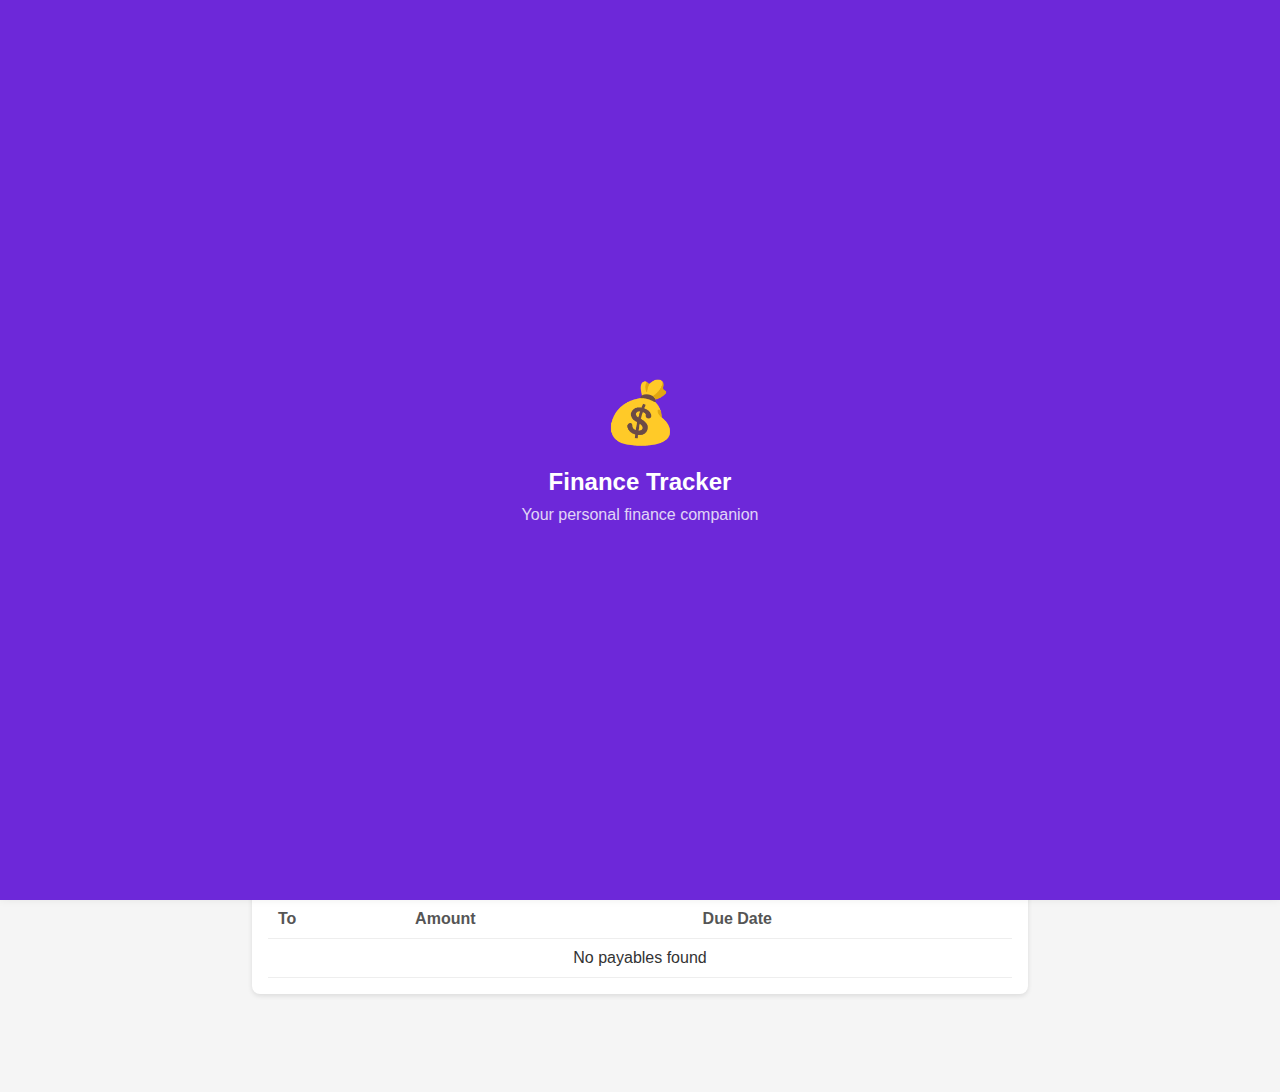
<file: index.html>
<!DOCTYPE html>
<html lang="en">
<head>
  <meta charset="UTF-8">
  <meta name="viewport" content="width=device-width, initial-scale=1.0, maximum-scale=1.0, user-scalable=no">
  <meta name="apple-mobile-web-app-capable" content="yes">
  <meta name="apple-mobile-web-app-status-bar-style" content="black-translucent">
  <meta name="apple-mobile-web-app-title" content="Finance Tracker">
  <meta name="description" content="Personal finance tracking and planning app">
  <meta name="theme-color" content="#6d28d9">
  <meta name="application-name" content="Finance Tracker">
  
  <title>Finance Tracker</title>
  
  <!-- iOS icons -->
  <link rel="apple-touch-icon" href="apple-touch-icon.png">
  <link rel="apple-touch-icon" sizes="152x152" href="apple-touch-icon-152x152.png">
  <link rel="apple-touch-icon" sizes="180x180" href="apple-touch-icon-180x180.png">
  <link rel="apple-touch-icon" sizes="167x167" href="apple-touch-icon-167x167.png">
  
  <!-- Web App Manifest -->
  <link rel="manifest" href="manifest.json">
  
  <style>
    * {
      margin: 0;
      padding: 0;
      box-sizing: border-box;
      font-family: -apple-system, BlinkMacSystemFont, 'Segoe UI', Roboto, Helvetica, Arial, sans-serif;
    }
    
    body {
      background-color: #f5f5f5;
      color: #333;
      padding-bottom: 70px;
      -webkit-user-select: none;
      user-select: none;
    }
    
    .header {
      background-color: #6d28d9;
      color: white;
      padding: 16px;
      text-align: center;
      position: sticky;
      top: 0;
      z-index: 10;
    }
    
    .app-container {
      max-width: 800px;
      margin: 0 auto;
      padding: 12px;
    }
    
    .tab-bar {
      position: fixed;
      bottom: 0;
      left: 0;
      right: 0;
      background-color: white;
      display: flex;
      justify-content: space-around;
      padding: 10px 0;
      box-shadow: 0 -2px 10px rgba(0, 0, 0, 0.1);
    }
    
    .tab {
      color: #6d28d9;
      text-decoration: none;
      text-align: center;
      font-size: 12px;
      display: flex;
      flex-direction: column;
      align-items: center;
    }
    
    .tab-icon {
      font-size: 20px;
      margin-bottom: 4px;
    }
    
    .page {
      display: none;
    }
    
    .page.active {
      display: block;
    }
    
    .card {
      background-color: white;
      border-radius: 8px;
      box-shadow: 0 2px 5px rgba(0, 0, 0, 0.1);
      margin-bottom: 16px;
      overflow: hidden;
    }
    
    .card-header {
      background-color: #6d28d9;
      color: white;
      padding: 10px 16px;
      display: flex;
      justify-content: space-between;
      align-items: center;
    }
    
    .card-body {
      padding: 16px;
    }
    
    .table {
      width: 100%;
      border-collapse: collapse;
    }
    
    .table th,
    .table td {
      padding: 10px;
      text-align: left;
      border-bottom: 1px solid #eee;
    }
    
    .table th {
      font-weight: 600;
      color: #555;
    }
    
    .summary-item {
      padding: 12px 16px;
      border-bottom: 1px solid #eee;
      display: flex;
      justify-content: space-between;
    }
    
    .summary-item:last-child {
      border-bottom: none;
    }
    
    .add-button {
      position: fixed;
      bottom: 80px;
      right: 20px;
      width: 56px;
      height: 56px;
      border-radius: 50%;
      background-color: #6d28d9;
      color: white;
      display: flex;
      justify-content: center;
      align-items: center;
      font-size: 24px;
      box-shadow: 0 4px 10px rgba(0, 0, 0, 0.2);
      cursor: pointer;
      z-index: 5;
    }
    
    .form-group {
      margin-bottom: 16px;
    }
    
    .form-label {
      display: block;
      margin-bottom: 6px;
      font-weight: 500;
      color: #555;
    }
    
    .form-input {
      width: 100%;
      padding: 10px;
      border: 1px solid #ddd;
      border-radius: 4px;
      font-size: 16px;
    }
    
    .button {
      background-color: #6d28d9;
      color: white;
      border: none;
      border-radius: 4px;
      padding: 12px 16px;
      font-size: 16px;
      cursor: pointer;
      width: 100%;
    }
    
    .modal {
      position: fixed;
      top: 0;
      left: 0;
      right: 0;
      bottom: 0;
      background-color: rgba(0, 0, 0, 0.5);
      display: flex;
      justify-content: center;
      align-items: center;
      z-index: 20;
      visibility: hidden;
      opacity: 0;
      transition: visibility 0s linear 0.25s, opacity 0.25s;
    }
    
    .modal.active {
      visibility: visible;
      opacity: 1;
      transition-delay: 0s;
    }
    
    .modal-content {
      background-color: white;
      border-radius: 8px;
      width: 90%;
      max-width: 500px;
      max-height: 90vh;
      overflow-y: auto;
    }
    
    .modal-header {
      background-color: #6d28d9;
      color: white;
      padding: 16px;
      display: flex;
      justify-content: space-between;
      align-items: center;
    }
    
    .modal-body {
      padding: 16px;
    }
    
    .close-modal {
      background: none;
      border: none;
      color: white;
      font-size: 20px;
      cursor: pointer;
    }
    
    .offline-banner {
      position: fixed;
      bottom: 70px;
      left: 10px;
      right: 10px;
      background-color: #fef3c7;
      color: #92400e;
      padding: 12px;
      border-radius: 8px;
      box-shadow: 0 2px 10px rgba(0, 0, 0, 0.1);
      display: none;
      align-items: center;
      z-index: 15;
    }
    
    .offline-banner.visible {
      display: flex;
    }
    
    .startup-screen {
      position: fixed;
      top: 0;
      left: 0;
      right: 0;
      bottom: 0;
      background-color: #6d28d9;
      display: flex;
      flex-direction: column;
      justify-content: center;
      align-items: center;
      z-index: 9999;
      color: white;
      transition: opacity 0.5s ease-in-out;
      opacity: 1;
    }
    
    .startup-screen.hide {
      opacity: 0;
      pointer-events: none;
    }
    
    .startup-icon {
      font-size: 60px;
      margin-bottom: 20px;
    }
    
    .startup-title {
      font-size: 24px;
      font-weight: bold;
      margin-bottom: 10px;
    }
    
    .startup-subtitle {
      font-size: 16px;
      opacity: 0.8;
    }
    
    /* Chits page specific styles */
    .page-header {
      display: flex;
      justify-content: space-between;
      align-items: center;
      margin-bottom: 16px;
    }
    
    .section-title {
      padding: 10px 16px;
      border-bottom: 1px solid #e0e0e0;
      background-color: #f9f9f9;
    }
    
    .item-list {
      padding: 8px 0;
    }
    
    .list-item {
      display: flex;
      justify-content: space-between;
      align-items: center;
      padding: 12px 16px;
      border-bottom: 1px solid #eaeaea;
    }
    
    .item-main {
      flex: 1;
    }
    
    .item-name {
      font-weight: bold;
      font-size: 1rem;
      margin-bottom: 4px;
    }
    
    .item-details {
      font-size: 0.85rem;
      color: #666;
    }
    
    .item-amount {
      font-weight: bold;
      font-size: 1.1rem;
      margin: 0 16px;
      color: #6d28d9;
    }
    
    .item-actions {
      display: flex;
      gap: 8px;
    }
    
    .maturity-list {
      padding: 8px 16px;
    }
    
    .maturity-item {
      margin-bottom: 16px;
    }
    
    .maturity-info {
      display: flex;
      justify-content: space-between;
      margin-bottom: 8px;
    }
    
    .maturity-name {
      font-weight: bold;
    }
    
    .maturity-date {
      color: #666;
    }
    
    .progress-bar {
      height: 8px;
      background-color: #eaeaea;
      border-radius: 4px;
      overflow: hidden;
      margin-bottom: 4px;
    }
    
    .progress-fill {
      height: 100%;
      background-color: #6d28d9;
      border-radius: 4px;
    }
    
    .maturity-details {
      display: flex;
      justify-content: space-between;
      font-size: 0.85rem;
      color: #666;
    }
  </style>
</head>
<body>
  <!-- Startup Screen -->
  <div class="startup-screen" id="startupScreen">
    <div class="startup-icon">💰</div>
    <div class="startup-title">Finance Tracker</div>
    <div class="startup-subtitle">Your personal finance companion</div>
  </div>

  <div class="offline-banner" id="offlineBanner">
    <span>📶 You're offline. Changes will be saved locally.</span>
  </div>

  <header class="header">
    <h1>Finance Tracker</h1>
  </header>
  
  <main class="app-container">
    <!-- Dashboard Page -->
    <div class="page active" id="dashboardPage">
      <h2>Dashboard</h2>
      
      <div class="card">
        <div class="card-header">
          <h3>Financial Overview</h3>
        </div>
        <div class="card-body">
          <div class="summary-item">
            <span>Net Worth</span>
            <span id="netWorth">₹0</span>
          </div>
          <div class="summary-item">
            <span>Total Receivables</span>
            <span id="totalReceivables">₹0</span>
          </div>
          <div class="summary-item">
            <span>Money Lent</span>
            <span id="totalMoneyLent">₹0</span>
          </div>
          <div class="summary-item">
            <span>Total Payables</span>
            <span id="totalPayables">₹0</span>
          </div>
          <div class="summary-item">
            <span>Total Investments</span>
            <span id="totalInvestments">₹0</span>
          </div>
          <div class="summary-item">
            <span>Total Chits</span>
            <span id="totalChits">₹0</span>
          </div>
          <div class="summary-item">
            <span>Bank Balance</span>
            <span id="totalBankBalance">₹0</span>
          </div>
        </div>
      </div>
      
      <div class="card">
        <div class="card-header">
          <h3>Receivables</h3>
          <a href="#" onclick="switchPage('receivablesPage')">View All</a>
        </div>
        <div class="card-body">
          <table class="table" id="dashboardReceivablesTable">
            <thead>
              <tr>
                <th>From</th>
                <th>Amount</th>
                <th>Due Date</th>
              </tr>
            </thead>
            <tbody>
              <!-- Data will be loaded dynamically -->
            </tbody>
          </table>
        </div>
      </div>
      
      <div class="card">
        <div class="card-header">
          <h3>Money Lent</h3>
          <a href="#" onclick="switchPage('moneyLentPage')">View All</a>
        </div>
        <div class="card-body">
          <table class="table" id="dashboardMoneyLentTable">
            <thead>
              <tr>
                <th>To</th>
                <th>Amount</th>
                <th>Date</th>
              </tr>
            </thead>
            <tbody>
              <!-- Data will be loaded dynamically -->
            </tbody>
          </table>
        </div>
      </div>
      
      <div class="card">
        <div class="card-header">
          <h3>Payables</h3>
          <a href="#" onclick="switchPage('payablesPage')">View All</a>
        </div>
        <div class="card-body">
          <table class="table" id="dashboardPayablesTable">
            <thead>
              <tr>
                <th>To</th>
                <th>Amount</th>
                <th>Due Date</th>
              </tr>
            </thead>
            <tbody>
              <!-- Data will be loaded dynamically -->
            </tbody>
          </table>
        </div>
      </div>
    </div>
    
    <!-- Receivables Page -->
    <div class="page" id="receivablesPage">
      <h2>Receivables</h2>
      <div class="card">
        <div class="card-header">
          <h3>All Receivables</h3>
        </div>
        <div class="card-body">
          <table class="table" id="receivablesTable">
            <thead>
              <tr>
                <th>From</th>
                <th>Amount</th>
                <th>Due Date</th>
                <th>Actions</th>
              </tr>
            </thead>
            <tbody>
              <!-- Data will be loaded dynamically -->
              <tr>
                <td>Rahul</td>
                <td>₹5,000</td>
                <td>May 15</td>
                <td>
                  <button onclick="editReceivable(1)">Edit</button>
                  <button onclick="deleteReceivable(1)">Delete</button>
                </td>
              </tr>
              <tr>
                <td>Priya</td>
                <td>₹7,500</td>
                <td>Jun 5</td>
                <td>
                  <button onclick="editReceivable(2)">Edit</button>
                  <button onclick="deleteReceivable(2)">Delete</button>
                </td>
              </tr>
              <tr>
                <td>Ankit</td>
                <td>₹10,000</td>
                <td>Jun 12</td>
                <td>
                  <button onclick="editReceivable(3)">Edit</button>
                  <button onclick="deleteReceivable(3)">Delete</button>
                </td>
              </tr>
            </tbody>
          </table>
        </div>
      </div>
      <div class="add-button" onclick="showModal('receivableModal')">+</div>
    </div>
    
    <!-- Payables Page -->
    <div class="page" id="payablesPage">
      <h2>Payables</h2>
      <div class="card">
        <div class="card-header">
          <h3>All Payables</h3>
        </div>
        <div class="card-body">
          <table class="table" id="payablesTable">
            <thead>
              <tr>
                <th>To</th>
                <th>Amount</th>
                <th>Due Date</th>
                <th>Actions</th>
              </tr>
            </thead>
            <tbody>
              <tr>
                <td>Electricity Bill</td>
                <td>₹1,850</td>
                <td>Apr 20</td>
                <td>
                  <button onclick="editPayable(1)">Edit</button>
                  <button onclick="deletePayable(1)">Delete</button>
                </td>
              </tr>
              <tr>
                <td>Internet</td>
                <td>₹1,200</td>
                <td>Apr 25</td>
                <td>
                  <button onclick="editPayable(2)">Edit</button>
                  <button onclick="deletePayable(2)">Delete</button>
                </td>
              </tr>
            </tbody>
          </table>
        </div>
      </div>
      <div class="add-button" onclick="showModal('payableModal')">+</div>
    </div>
    
    <!-- Investments Page -->
    <div class="page" id="investmentsPage">
      <h2>Investments</h2>
      <div class="card">
        <div class="card-header">
          <h3>All Investments</h3>
        </div>
        <div class="card-body">
          <table class="table" id="investmentsTable">
            <thead>
              <tr>
                <th>Name</th>
                <th>Amount</th>
                <th>Frequency</th>
                <th>Actions</th>
              </tr>
            </thead>
            <tbody>
              <tr>
                <td>Equity SIP</td>
                <td>₹7,500</td>
                <td>Monthly</td>
                <td>
                  <button onclick="editInvestment(1)">Edit</button>
                  <button onclick="deleteInvestment(1)">Delete</button>
                </td>
              </tr>
              <tr>
                <td>Fixed Deposit</td>
                <td>₹100,000</td>
                <td>One-time</td>
                <td>
                  <button onclick="editInvestment(2)">Edit</button>
                  <button onclick="deleteInvestment(2)">Delete</button>
                </td>
              </tr>
            </tbody>
          </table>
        </div>
      </div>
      <div class="add-button" onclick="showModal('investmentModal')">+</div>
    </div>
    
    <!-- Budgets Page -->
    <div class="page" id="budgetsPage">
      <h2>Budget Plans</h2>
      <div class="card">
        <div class="card-header">
          <h3>All Budget Plans</h3>
        </div>
        <div class="card-body">
          <table class="table" id="budgetsTable">
            <thead>
              <tr>
                <th>Name</th>
                <th>Target</th>
                <th>Current</th>
                <th>Target Date</th>
              </tr>
            </thead>
            <tbody>
              <tr>
                <td>New Car</td>
                <td>₹1,200,000</td>
                <td>₹250,000 (21%)</td>
                <td>Dec 2025</td>
              </tr>
              <tr>
                <td>Land Purchase</td>
                <td>₹5,000,000</td>
                <td>₹850,000 (17%)</td>
                <td>Mar 2027</td>
              </tr>
            </tbody>
          </table>
        </div>
      </div>
      <div class="add-button" onclick="showModal('budgetModal')">+</div>
    </div>
    
    <!-- Accounts Page -->
    <div class="page" id="accountsPage">
      <h2>Bank Accounts</h2>
      <div class="card">
        <div class="card-header">
          <h3>All Accounts</h3>
        </div>
        <div class="card-body">
          <table class="table" id="accountsTable">
            <thead>
              <tr>
                <th>Bank</th>
                <th>Account Number</th>
                <th>Balance</th>
                <th>Actions</th>
              </tr>
            </thead>
            <tbody>
              <!-- Will be populated from localStorage -->
            </tbody>
          </table>
          
          <div class="add-button-container">
            <div class="add-button" onclick="showModal('accountModal')">+</div>
          </div>
        </div>
      </div>
    </div>
    
    <!-- Money Lent Page -->
    <div class="page" id="moneyLentPage">
      <h2>Money Lent</h2>
      <div class="card">
        <div class="card-header">
          <h3>All Money Lent</h3>
        </div>
        <div class="card-body">
          <table class="table" id="moneyLentTable">
            <thead>
              <tr>
                <th>To</th>
                <th>Amount</th>
                <th>Date</th>
                <th>Notes</th>
                <th>Actions</th>
              </tr>
            </thead>
            <tbody>
              <!-- Will be populated from localStorage -->
            </tbody>
          </table>
          
          <div class="add-button-container">
            <div class="add-button" onclick="showModal('moneyLentModal')">+</div>
          </div>
        </div>
      </div>
    </div>
    
    <!-- Chits Page -->
    <div class="page" id="chitsPage">
      <div class="page-header">
        <h2>Chits</h2>
        <div class="add-button" onclick="showModal('chitModal')">+</div>
      </div>
      
      <div class="card">
        <div class="section-title">
          <h3>Active Chits</h3>
        </div>
        <div class="item-list" id="chitsList">
          <!-- Sample chit items - will be dynamically generated from localStorage -->
          <div class="list-item" id="chit-1">
            <div class="item-main">
              <div class="item-name">Family Chit</div>
              <div class="item-details">₹5,000 monthly • Started: Jun 2024</div>
            </div>
            <div class="item-amount">₹60,000</div>
            <div class="item-actions">
              <button class="edit-button" onclick="editChit(1)">Edit</button>
              <button class="delete-button" onclick="deleteChit(1)">Delete</button>
            </div>
          </div>
          <div class="list-item" id="chit-2">
            <div class="item-main">
              <div class="item-name">Office Group</div>
              <div class="item-details">₹2,500 monthly • Started: Jan 2025</div>
            </div>
            <div class="item-amount">₹7,500</div>
            <div class="item-actions">
              <button class="edit-button" onclick="editChit(2)">Edit</button>
              <button class="delete-button" onclick="deleteChit(2)">Delete</button>
            </div>
          </div>
        </div>
        
        <div class="section-title">
          <h3>Upcoming Maturities</h3>
        </div>
        <div class="maturity-list">
          <div class="maturity-item">
            <div class="maturity-info">
              <span class="maturity-name">Family Chit</span>
              <span class="maturity-date">Jun 2026</span>
            </div>
            <div class="maturity-progress">
              <div class="progress-bar">
                <div class="progress-fill" style="width: 25%"></div>
              </div>
              <div class="maturity-details">
                <span class="months-remaining">18 months remaining</span>
                <span class="final-amount">Final: ₹120,000</span>
              </div>
            </div>
          </div>
          <div class="maturity-item">
            <div class="maturity-info">
              <span class="maturity-name">Office Group</span>
              <span class="maturity-date">Jan 2027</span>
            </div>
            <div class="maturity-progress">
              <div class="progress-bar">
                <div class="progress-fill" style="width: 10%"></div>
              </div>
              <div class="maturity-details">
                <span class="months-remaining">21 months remaining</span>
                <span class="final-amount">Final: ₹60,000</span>
              </div>
            </div>
          </div>
        </div>
      </div>
    </div>
    
    <!-- Past Expenses Page -->
    <div class="page" id="pastExpensesPage">
      <div class="page-header">
        <h2>Past Expenses</h2>
        <div class="add-button" onclick="showModal('pastExpenseModal')">+</div>
      </div>
      
      <div class="card">
        <div class="section-title">
          <h3>Recent Major Expenses</h3>
        </div>
        <div class="item-list" id="pastExpensesList">
          <!-- Sample past expense items - will be dynamically generated from localStorage -->
          <div class="list-item" id="pastExpense-1">
            <div class="item-main">
              <div class="item-name">New Laptop Purchase</div>
              <div class="item-details">Apr 2025 • Electronics</div>
            </div>
            <div class="item-amount">₹85,000</div>
            <div class="item-actions">
              <button class="action-button edit-button" onclick="editPastExpense(1)"><i class="fa fa-edit"></i></button>
              <button class="action-button delete-button" onclick="deleteItem('pastExpense', 1)"><i class="fa fa-trash"></i></button>
            </div>
          </div>
        </div>
        <div class="table-footer" id="pastExpensesTotalRow">
          <span class="total-label">Total</span>
          <span class="total-amount">₹85,000</span>
        </div>
      </div>
    </div>
    
    <!-- Upcoming Expenses Page -->
    <div class="page" id="upcomingExpensesPage">
      <div class="page-header">
        <h2>Upcoming Expenses</h2>
        <div class="add-button" onclick="showModal('upcomingExpenseModal')">+</div>
      </div>
      
      <div class="card">
        <div class="section-title">
          <h3>Planned Major Expenses</h3>
        </div>
        <div class="item-list" id="upcomingExpensesList">
          <!-- Sample upcoming expense items - will be dynamically generated from localStorage -->
          <div class="list-item" id="upcomingExpense-1">
            <div class="item-main">
              <div class="item-name">Family Vacation</div>
              <div class="item-details">May 2025 • Travel</div>
            </div>
            <div class="item-amount">₹150,000</div>
            <div class="item-actions">
              <button class="action-button edit-button" onclick="editUpcomingExpense(1)"><i class="fa fa-edit"></i></button>
              <button class="action-button delete-button" onclick="deleteItem('upcomingExpense', 1)"><i class="fa fa-trash"></i></button>
            </div>
          </div>
        </div>
        <div class="table-footer" id="upcomingExpensesTotalRow">
          <span class="total-label">Total</span>
          <span class="total-amount">₹150,000</span>
        </div>
      </div>
    </div>
  </main>
  
  <!-- Tab Navigation -->
  <nav class="tab-bar">
    <a href="#" class="tab active" onclick="switchPage('dashboardPage')">
      <span class="tab-icon">📊</span>
      <span>Dashboard</span>
    </a>
    <a href="#" class="tab" onclick="switchPage('moneyPage')">
      <span class="tab-icon">💸</span>
      <span>Money</span>
    </a>
    <a href="#" class="tab" onclick="switchPage('investmentsPage')">
      <span class="tab-icon">📈</span>
      <span>Invest</span>
    </a>
    <a href="#" class="tab" onclick="switchPage('planningPage')">
      <span class="tab-icon">📝</span>
      <span>Planning</span>
    </a>
  </nav>
  
  <!-- Modals -->
  <!-- Receivable Modal -->
  <div class="modal" id="receivableModal">
    <div class="modal-content">
      <div class="modal-header">
        <h3 id="receivableModalTitle">Add Receivable</h3>
        <button class="close-modal" onclick="hideModal('receivableModal')">&times;</button>
      </div>
      <div class="modal-body">
        <form id="receivableForm">
          <input type="hidden" id="receivableId">
          <div class="form-group">
            <label class="form-label" for="receivableFrom">From</label>
            <input type="text" id="receivableFrom" class="form-input" required>
          </div>
          <div class="form-group">
            <label class="form-label" for="receivableAmount">Amount (₹)</label>
            <input type="number" id="receivableAmount" class="form-input" required>
          </div>
          <div class="form-group">
            <label class="form-label" for="receivableDueDate">Due Date</label>
            <input type="date" id="receivableDueDate" class="form-input" required>
          </div>
          <div class="form-group">
            <label class="form-label" for="receivableDescription">Description (Optional)</label>
            <input type="text" id="receivableDescription" class="form-input">
          </div>
          <button type="submit" class="button">Save Receivable</button>
        </form>
      </div>
    </div>
  </div>
  
  <!-- Payable Modal -->
  <div class="modal" id="payableModal">
    <div class="modal-content">
      <div class="modal-header">
        <h3 id="payableModalTitle">Add Payable</h3>
        <button class="close-modal" onclick="hideModal('payableModal')">&times;</button>
      </div>
      <div class="modal-body">
        <form id="payableForm">
          <input type="hidden" id="payableId">
          <div class="form-group">
            <label class="form-label" for="payableTo">To</label>
            <input type="text" id="payableTo" class="form-input" required>
          </div>
          <div class="form-group">
            <label class="form-label" for="payableAmount">Amount (₹)</label>
            <input type="number" id="payableAmount" class="form-input" required>
          </div>
          <div class="form-group">
            <label class="form-label" for="payableDueDate">Due Date</label>
            <input type="date" id="payableDueDate" class="form-input" required>
          </div>
          <div class="form-group">
            <label class="form-label" for="payableDescription">Description (Optional)</label>
            <input type="text" id="payableDescription" class="form-input">
          </div>
          <button type="submit" class="button">Save Payable</button>
        </form>
      </div>
    </div>
  </div>
  
  <!-- Investment Modal -->
  <div class="modal" id="investmentModal">
    <div class="modal-content">
      <div class="modal-header">
        <h3 id="investmentModalTitle">Add Investment</h3>
        <button class="close-modal" onclick="hideModal('investmentModal')">&times;</button>
      </div>
      <div class="modal-body">
        <form id="investmentForm">
          <input type="hidden" id="investmentId">
          <div class="form-group">
            <label class="form-label" for="investmentName">Investment Name</label>
            <input type="text" id="investmentName" class="form-input" required>
          </div>
          <div class="form-group">
            <label class="form-label" for="investmentAmount">Amount (₹)</label>
            <input type="number" id="investmentAmount" class="form-input" required>
          </div>
          <div class="form-group">
            <label class="form-label" for="investmentType">Type</label>
            <select id="investmentType" class="form-input">
              <option value="">Select Type</option>
              <option value="Equity">Equity</option>
              <option value="MutualFund">Mutual Fund</option>
              <option value="FixedDeposit">Fixed Deposit</option>
              <option value="Gold">Gold</option>
              <option value="RealEstate">Real Estate</option>
              <option value="Other">Other</option>
            </select>
          </div>
          <div class="form-group">
            <label class="form-label" for="investmentDescription">Description (Optional)</label>
            <input type="text" id="investmentDescription" class="form-input">
          </div>
          <button type="submit" class="button">Save Investment</button>
        </form>
      </div>
    </div>
  </div>
  
  <!-- Budget Modal -->
  <div class="modal" id="budgetModal">
    <div class="modal-content">
      <div class="modal-header">
        <h3 id="budgetModalTitle">Add Budget</h3>
        <button class="close-modal" onclick="hideModal('budgetModal')">&times;</button>
      </div>
      <div class="modal-body">
        <form id="budgetForm">
          <input type="hidden" id="budgetId">
          <div class="form-group">
            <label class="form-label" for="budgetName">Budget Name</label>
            <input type="text" id="budgetName" class="form-input" required>
          </div>
          <div class="form-group">
            <label class="form-label" for="budgetTargetAmount">Target Amount (₹)</label>
            <input type="number" id="budgetTargetAmount" class="form-input" required>
          </div>
          <div class="form-group">
            <label class="form-label" for="budgetCategory">Category</label>
            <select id="budgetCategory" class="form-input">
              <option value="">Select Category</option>
              <option value="Car">Car</option>
              <option value="House">House</option>
              <option value="Education">Education</option>
              <option value="Travel">Travel</option>
              <option value="Emergency">Emergency</option>
              <option value="Other">Other</option>
            </select>
          </div>
          <div class="form-group">
            <label class="form-label" for="budgetDeadline">Target Date</label>
            <input type="date" id="budgetDeadline" class="form-input" required>
          </div>
          <button type="submit" class="button">Save Budget</button>
        </form>
      </div>
    </div>
  </div>
  
  <!-- Account Modal -->
  <div class="modal" id="accountModal">
    <div class="modal-content">
      <div class="modal-header">
        <h3 id="accountModalTitle">Add Bank Account</h3>
        <button class="close-modal" onclick="hideModal('accountModal')">&times;</button>
      </div>
      <div class="modal-body">
        <form id="accountForm">
          <input type="hidden" id="accountId">
          <div class="form-group">
            <label class="form-label" for="accountName">Bank Name</label>
            <input type="text" id="accountName" class="form-input" required>
          </div>
          <div class="form-group">
            <label class="form-label" for="accountNumber">Account Number</label>
            <input type="text" id="accountNumber" class="form-input" required>
          </div>
          <div class="form-group">
            <label class="form-label" for="accountBalance">Current Balance (₹)</label>
            <input type="number" id="accountBalance" class="form-input" required>
          </div>
          <button type="submit" class="button">Save Account</button>
        </form>
      </div>
    </div>
  </div>
  
  <!-- Chit Modal -->
  <div class="modal" id="chitModal">
    <div class="modal-content">
      <div class="modal-header">
        <h3 id="chitModalTitle">Add Chit</h3>
        <button class="close-modal" onclick="hideModal('chitModal')">&times;</button>
      </div>
      <div class="modal-body">
        <form id="chitForm">
          <input type="hidden" id="chitId">
          <div class="form-group">
            <label class="form-label" for="chitName">Chit Name</label>
            <input type="text" id="chitName" class="form-input" required>
          </div>
          <div class="form-group">
            <label class="form-label" for="chitAmount">Monthly Amount (₹)</label>
            <input type="number" id="chitAmount" class="form-input" required>
          </div>
          <div class="form-group">
            <label class="form-label" for="chitStartMonth">Start Month</label>
            <select id="chitStartMonth" class="form-input" required>
              <option value="">Select Month</option>
              <option value="0">January</option>
              <option value="1">February</option>
              <option value="2">March</option>
              <option value="3">April</option>
              <option value="4">May</option>
              <option value="5">June</option>
              <option value="6">July</option>
              <option value="7">August</option>
              <option value="8">September</option>
              <option value="9">October</option>
              <option value="10">November</option>
              <option value="11">December</option>
            </select>
          </div>
          <div class="form-group">
            <label class="form-label" for="chitStartYear">Start Year</label>
            <input type="number" id="chitStartYear" class="form-input" required min="2020" max="2050" value="2025">
          </div>
          <div class="form-group">
            <label class="form-label" for="chitDuration">Duration (Months)</label>
            <input type="number" id="chitDuration" class="form-input" required min="1" max="120">
          </div>
          <div class="form-group">
            <label class="form-label" for="chitDescription">Description (Optional)</label>
            <input type="text" id="chitDescription" class="form-input">
          </div>
          <button type="submit" class="button">Save Chit</button>
        </form>
      </div>
    </div>
  </div>
  
  <!-- Money Lent Modal -->
  <div class="modal" id="moneyLentModal">
    <div class="modal-content">
      <div class="modal-header">
        <h3 id="moneyLentModalTitle">Add Money Lent</h3>
        <button class="close-modal" onclick="hideModal('moneyLentModal')">&times;</button>
      </div>
      <div class="modal-body">
        <form id="moneyLentForm">
          <input type="hidden" id="moneyLentId">
          <div class="form-group">
            <label class="form-label" for="moneyLentTo">Lent To</label>
            <input type="text" id="moneyLentTo" class="form-input" required>
          </div>
          <div class="form-group">
            <label class="form-label" for="moneyLentAmount">Amount (₹)</label>
            <input type="number" id="moneyLentAmount" class="form-input" required>
          </div>
          <div class="form-group">
            <label class="form-label" for="moneyLentDate">Date</label>
            <input type="date" id="moneyLentDate" class="form-input" required>
          </div>
          <div class="form-group">
            <label class="form-label" for="moneyLentDescription">Description (Optional)</label>
            <input type="text" id="moneyLentDescription" class="form-input">
          </div>
          <button type="submit" class="button">Save Money Lent</button>
        </form>
      </div>
    </div>
  </div>
  
  <!-- Past Expense Modal -->
  <div class="modal" id="pastExpenseModal">
    <div class="modal-content">
      <div class="modal-header">
        <h3 id="pastExpenseModalTitle">Add Past Expense</h3>
        <button class="close-modal" onclick="hideModal('pastExpenseModal')">&times;</button>
      </div>
      <div class="modal-body">
        <form id="pastExpenseForm">
          <input type="hidden" id="pastExpenseId">
          <div class="form-group">
            <label class="form-label" for="pastExpenseName">Expense Name</label>
            <input type="text" id="pastExpenseName" class="form-input" required>
          </div>
          <div class="form-group">
            <label class="form-label" for="pastExpenseAmount">Amount (₹)</label>
            <input type="number" id="pastExpenseAmount" class="form-input" required>
          </div>
          <div class="form-group">
            <label class="form-label" for="pastExpenseDate">Date</label>
            <input type="date" id="pastExpenseDate" class="form-input" required>
          </div>
          <div class="form-group">
            <label class="form-label" for="pastExpenseCategory">Category</label>
            <select id="pastExpenseCategory" class="form-input">
              <option value="">Select Category</option>
              <option value="Car">Car</option>
              <option value="House">House</option>
              <option value="Electronics">Electronics</option>
              <option value="Education">Education</option>
              <option value="Travel">Travel</option>
              <option value="Healthcare">Healthcare</option>
              <option value="Home Appliances">Home Appliances</option>
              <option value="Other">Other</option>
            </select>
          </div>
          <div class="form-group">
            <label class="form-label" for="pastExpenseDescription">Description (Optional)</label>
            <input type="text" id="pastExpenseDescription" class="form-input">
          </div>
          <button type="submit" class="button">Save Past Expense</button>
        </form>
      </div>
    </div>
  </div>
  
  <!-- Upcoming Expense Modal -->
  <div class="modal" id="upcomingExpenseModal">
    <div class="modal-content">
      <div class="modal-header">
        <h3 id="upcomingExpenseModalTitle">Add Upcoming Expense</h3>
        <button class="close-modal" onclick="hideModal('upcomingExpenseModal')">&times;</button>
      </div>
      <div class="modal-body">
        <form id="upcomingExpenseForm">
          <input type="hidden" id="upcomingExpenseId">
          <div class="form-group">
            <label class="form-label" for="upcomingExpenseName">Expense Name</label>
            <input type="text" id="upcomingExpenseName" class="form-input" required>
          </div>
          <div class="form-group">
            <label class="form-label" for="upcomingExpenseAmount">Amount (₹)</label>
            <input type="number" id="upcomingExpenseAmount" class="form-input" required>
          </div>
          <div class="form-group">
            <label class="form-label" for="upcomingExpenseDate">Expected Date</label>
            <input type="date" id="upcomingExpenseDate" class="form-input" required>
          </div>
          <div class="form-group">
            <label class="form-label" for="upcomingExpenseCategory">Category</label>
            <select id="upcomingExpenseCategory" class="form-input">
              <option value="">Select Category</option>
              <option value="Car">Car</option>
              <option value="House">House</option>
              <option value="Electronics">Electronics</option>
              <option value="Education">Education</option>
              <option value="Travel">Travel</option>
              <option value="Healthcare">Healthcare</option>
              <option value="Home Appliances">Home Appliances</option>
              <option value="Other">Other</option>
            </select>
          </div>
          <div class="form-group">
            <label class="form-label" for="upcomingExpenseDescription">Description (Optional)</label>
            <input type="text" id="upcomingExpenseDescription" class="form-input">
          </div>
          <button type="submit" class="button">Save Upcoming Expense</button>
        </form>
      </div>
    </div>
  </div>
  
  <script>
    // Register service worker
    if ('serviceWorker' in navigator) {
      window.addEventListener('load', () => {
        navigator.serviceWorker.register('/finance_planner/sw.js')
          .then(registration => {
            console.log('ServiceWorker registration successful with scope: ', registration.scope);
          })
          .catch(err => {
            console.log('ServiceWorker registration failed: ', err);
          });
      });
    }
    
    // Global constants
    const STORAGE_KEYS = {
      RECEIVABLES: 'finance_receivables',
      PAYABLES: 'finance_payables',
      INVESTMENTS: 'finance_investments',
      BUDGETS: 'finance_budgets',
      ACCOUNTS: 'finance_accounts',
      CHITS: 'finance_chits',
      MONEY_LENT: 'finance_money_lent',
      PAST_EXPENSES: 'finance_past_expenses',
      UPCOMING_EXPENSES: 'finance_upcoming_expenses',
      LAST_SYNC: 'finance_last_sync'
    };
    
    // DOM Elements
    const pages = document.querySelectorAll('.page');
    const tabs = document.querySelectorAll('.tab');
    const offlineBanner = document.getElementById('offlineBanner');
    const startupScreen = document.getElementById('startupScreen');
    
    // Initialize app
    document.addEventListener('DOMContentLoaded', () => {
      // Hide startup screen after a delay
      setTimeout(() => {
        startupScreen.classList.add('hide');
      }, 2000);
      
      // Show offline banner if needed
      checkConnectivity();
      
      // Add event listeners
      window.addEventListener('online', checkConnectivity);
      window.addEventListener('offline', checkConnectivity);
      
      // Load initial data from localStorage
      updateFinancialSummary();
      
      // Setup forms
      document.getElementById('receivableForm').addEventListener('submit', function(e) {
        e.preventDefault();
        
        // Get form data
        const id = document.getElementById('receivableId').value;
        const from = document.getElementById('receivableFrom').value;
        const amount = document.getElementById('receivableAmount').value;
        const dueDate = document.getElementById('receivableDueDate').value;
        const description = document.getElementById('receivableDescription').value;
        
        // Create or update receivable
        const receivable = {
          id: id ? parseInt(id) : Date.now(), // Use existing ID or create new one
          from,
          amount: parseFloat(amount),
          dueDate: new Date(dueDate).toISOString(),
          description
        };
        
        // Save to localStorage
        saveToLocalStorage('receivable', receivable);
        
        // Refresh receivables list
        loadReceivables();
        
        // Update dashboard
        updateFinancialSummary();
        
        // Close modal
        hideModal('receivableModal');
      });
      
      // Setup payable form
      document.getElementById('payableForm').addEventListener('submit', function(e) {
        e.preventDefault();
        
        // Get form data
        const id = document.getElementById('payableId').value;
        const to = document.getElementById('payableTo').value;
        const amount = document.getElementById('payableAmount').value;
        const dueDate = document.getElementById('payableDueDate').value;
        const description = document.getElementById('payableDescription').value;
        
        // Create or update payable
        const payable = {
          id: id ? parseInt(id) : Date.now(),
          to,
          amount: parseFloat(amount),
          dueDate: new Date(dueDate).toISOString(),
          description
        };
        
        // Save to localStorage
        saveToLocalStorage('payable', payable);
        
        // Refresh payables list
        loadPayables();
        
        // Update dashboard
        updateFinancialSummary();
        
        // Close modal
        hideModal('payableModal');
      });
      
      // Setup investment form
      document.getElementById('investmentForm').addEventListener('submit', function(e) {
        e.preventDefault();
        
        // Get form data
        const id = document.getElementById('investmentId').value;
        const name = document.getElementById('investmentName').value;
        const amount = document.getElementById('investmentAmount').value;
        const type = document.getElementById('investmentType').value;
        const description = document.getElementById('investmentDescription').value;
        
        // Create or update investment
        const investment = {
          id: id ? parseInt(id) : Date.now(),
          name,
          amount: parseFloat(amount),
          type,
          description
        };
        
        // Save to localStorage
        saveToLocalStorage('investment', investment);
        
        // Refresh investments list
        loadInvestments();
        
        // Update dashboard
        updateFinancialSummary();
        
        // Close modal
        hideModal('investmentModal');
      });
      
      // Setup budget form
      document.getElementById('budgetForm').addEventListener('submit', function(e) {
        e.preventDefault();
        
        // Get form data
        const id = document.getElementById('budgetId').value;
        const name = document.getElementById('budgetName').value;
        const targetAmount = document.getElementById('budgetTargetAmount').value;
        const category = document.getElementById('budgetCategory').value;
        const deadline = document.getElementById('budgetDeadline').value;
        
        // Create or update budget
        const budget = {
          id: id ? parseInt(id) : Date.now(),
          name,
          targetAmount: parseFloat(targetAmount),
          category,
          deadline: new Date(deadline).toISOString()
        };
        
        // Save to localStorage
        saveToLocalStorage('budget', budget);
        
        // Refresh budgets list
        loadBudgets();
        
        // Update dashboard
        updateFinancialSummary();
        
        // Close modal
        hideModal('budgetModal');
      });
      
      // Setup account form
      document.getElementById('accountForm').addEventListener('submit', function(e) {
        e.preventDefault();
        
        // Get form data
        const id = document.getElementById('accountId').value;
        const name = document.getElementById('accountName').value;
        const accountNumber = document.getElementById('accountNumber').value;
        const balance = document.getElementById('accountBalance').value;
        
        // Create or update account
        const account = {
          id: id ? parseInt(id) : Date.now(),
          name,
          accountNumber,
          balance: parseFloat(balance)
        };
        
        // Save to localStorage
        saveToLocalStorage('account', account);
        
        // Refresh accounts list
        loadAccounts();
        
        // Update dashboard
        updateFinancialSummary();
        
        // Close modal
        hideModal('accountModal');
      });
      
      // Setup chit form
      document.getElementById('chitForm').addEventListener('submit', function(e) {
        e.preventDefault();
        
        // Get form data
        const id = document.getElementById('chitId').value;
        const name = document.getElementById('chitName').value;
        const amount = document.getElementById('chitAmount').value;
        const startMonth = document.getElementById('chitStartMonth').value;
        const startYear = document.getElementById('chitStartYear').value;
        const duration = document.getElementById('chitDuration').value;
        const description = document.getElementById('chitDescription').value;
        
        // Create start and maturity dates
        const startDate = new Date(parseInt(startYear), parseInt(startMonth), 1);
        const maturityDate = new Date(startDate);
        maturityDate.setMonth(maturityDate.getMonth() + parseInt(duration));
        
        // Create or update chit
        const chit = {
          id: id ? parseInt(id) : Date.now(),
          name,
          amount: parseFloat(amount),
          startDate: startDate.toISOString(),
          maturityDate: maturityDate.toISOString(),
          duration: parseInt(duration),
          description
        };
        
        // Save to localStorage
        saveToLocalStorage('chit', chit);
        
        // Refresh chits list
        loadChits();
        
        // Update dashboard
        updateFinancialSummary();
        
        // Close modal
        hideModal('chitModal');
      });
      
      // Setup money lent form
      document.getElementById('moneyLentForm').addEventListener('submit', function(e) {
        e.preventDefault();
        
        // Get form data
        const id = document.getElementById('moneyLentId').value;
        const to = document.getElementById('moneyLentTo').value;
        const amount = document.getElementById('moneyLentAmount').value;
        const date = document.getElementById('moneyLentDate').value;
        const description = document.getElementById('moneyLentDescription').value;
        
        // Create or update money lent
        const moneyLent = {
          id: id ? parseInt(id) : Date.now(),
          to,
          amount: parseFloat(amount),
          date: new Date(date).toISOString(),
          description
        };
        
        // Save to localStorage
        saveToLocalStorage('moneyLent', moneyLent);
        
        // Refresh money lent list
        loadMoneyLent();
        
        // Update dashboard
        updateFinancialSummary();
        
        // Close modal
        hideModal('moneyLentModal');
      });
      
      // Setup past expense form
      document.getElementById('pastExpenseForm').addEventListener('submit', function(e) {
        e.preventDefault();
        
        // Get form data
        const id = document.getElementById('pastExpenseId').value;
        const name = document.getElementById('pastExpenseName').value;
        const amount = document.getElementById('pastExpenseAmount').value;
        const date = document.getElementById('pastExpenseDate').value;
        const category = document.getElementById('pastExpenseCategory').value;
        const description = document.getElementById('pastExpenseDescription').value;
        
        // Create or update past expense
        const pastExpense = {
          id: id ? parseInt(id) : Date.now(),
          name,
          amount: parseFloat(amount),
          date: new Date(date).toISOString(),
          category,
          description
        };
        
        // Save to localStorage
        saveToLocalStorage('pastExpense', pastExpense);
        
        // Refresh past expenses list
        loadPastExpenses();
        
        // Update dashboard
        updateFinancialSummary();
        
        // Close modal
        hideModal('pastExpenseModal');
      });
      
      // Setup upcoming expense form
      document.getElementById('upcomingExpenseForm').addEventListener('submit', function(e) {
        e.preventDefault();
        
        // Get form data
        const id = document.getElementById('upcomingExpenseId').value;
        const name = document.getElementById('upcomingExpenseName').value;
        const amount = document.getElementById('upcomingExpenseAmount').value;
        const date = document.getElementById('upcomingExpenseDate').value;
        const category = document.getElementById('upcomingExpenseCategory').value;
        const description = document.getElementById('upcomingExpenseDescription').value;
        
        // Create or update upcoming expense
        const upcomingExpense = {
          id: id ? parseInt(id) : Date.now(),
          name,
          amount: parseFloat(amount),
          date: new Date(date).toISOString(),
          category,
          description
        };
        
        // Save to localStorage
        saveToLocalStorage('upcomingExpense', upcomingExpense);
        
        // Refresh upcoming expenses list
        loadUpcomingExpenses();
        
        // Update dashboard
        updateFinancialSummary();
        
        // Close modal
        hideModal('upcomingExpenseModal');
      });
      
      // Initialize financial data
      initializeFinancialData();
    });
    
    // Check if offline
    function checkConnectivity() {
      if (navigator.onLine) {
        offlineBanner.classList.remove('visible');
      } else {
        offlineBanner.classList.add('visible');
      }
    }
    
    // Helper function to save entity to localStorage
    function saveToLocalStorage(type, item) {
      // Map of entity types to their storage keys
      const entityMap = {
        'receivable': STORAGE_KEYS.RECEIVABLES,
        'payable': STORAGE_KEYS.PAYABLES,
        'investment': STORAGE_KEYS.INVESTMENTS,
        'budget': STORAGE_KEYS.BUDGETS,
        'account': STORAGE_KEYS.ACCOUNTS,
        'chit': STORAGE_KEYS.CHITS,
        'moneyLent': STORAGE_KEYS.MONEY_LENT,
        'pastExpense': STORAGE_KEYS.PAST_EXPENSES,
        'upcomingExpense': STORAGE_KEYS.UPCOMING_EXPENSES
      };
      
      const storageKey = entityMap[type];
      if (!storageKey) return;
      
      try {
        // Get current items
        let items = JSON.parse(localStorage.getItem(storageKey) || '[]');
        
        // Check if item with the same ID already exists
        const existingIndex = items.findIndex(i => i.id == item.id);
        
        if (existingIndex >= 0) {
          // Update existing item
          items[existingIndex] = item;
        } else {
          // Add new item
          items.push(item);
        }
        
        // Save to localStorage
        localStorage.setItem(storageKey, JSON.stringify(items));
        
        // Update last sync time
        localStorage.setItem(STORAGE_KEYS.LAST_SYNC, new Date().toISOString());
      } catch (err) {
        console.error('Error saving to localStorage:', err);
        alert('Failed to save data. Please try again.');
      }
    }
    
    // Load all data from localStorage
    function loadAllData() {
      loadReceivables();
      loadPayables();
      loadInvestments();
      loadBudgets();
      loadAccounts();
      loadChits();
      loadMoneyLent();
      loadPastExpenses();
      loadUpcomingExpenses();
      updateFinancialSummary();
    }
    
    // Load receivables from localStorage
    function loadReceivables() {
      try {
        const receivables = JSON.parse(localStorage.getItem(STORAGE_KEYS.RECEIVABLES) || '[]');
        const tbody = document.querySelector('#receivablesTable tbody');
        
        if (!tbody) return;
        
        // Clear existing rows
        tbody.innerHTML = '';
        
        if (receivables.length === 0) {
          // Show empty state
          tbody.innerHTML = `<tr><td colspan="5" class="empty-state">No receivables yet. Click "+ Add Receivable" to create one.</td></tr>`;
          return;
        }
        
        // Sort by due date (ascending)
        receivables.sort((a, b) => new Date(a.dueDate) - new Date(b.dueDate));
        
        // Add rows
        receivables.forEach((receivable) => {
          const dueDate = new Date(receivable.dueDate);
          const formattedDate = `${dueDate.toLocaleString('default', { month: 'short' })} ${dueDate.getDate()}`;
          
          const row = document.createElement('tr');
          row.id = `receivable-${receivable.id}`;
          row.innerHTML = `
            <td>${receivable.from}</td>
            <td>₹${receivable.amount.toLocaleString()}</td>
            <td>${formattedDate}</td>
            <td>
              <button onclick="editReceivable(${receivable.id})">Edit</button>
              <button onclick="deleteReceivable(${receivable.id})">Delete</button>
            </td>
          `;
          
          tbody.appendChild(row);
        });
      } catch (err) {
        console.error('Error loading receivables:', err);
      }
    }
    
    // Load payables from localStorage
    function loadPayables() {
      try {
        const payables = JSON.parse(localStorage.getItem(STORAGE_KEYS.PAYABLES) || '[]');
        const tbody = document.querySelector('#payablesTable tbody');
        
        if (!tbody) return;
        
        // Clear existing rows
        tbody.innerHTML = '';
        
        if (payables.length === 0) {
          // Show empty state
          tbody.innerHTML = `<tr><td colspan="5" class="empty-state">No payables yet. Click "+ Add Payable" to create one.</td></tr>`;
          return;
        }
        
        // Sort by due date (ascending)
        payables.sort((a, b) => new Date(a.dueDate) - new Date(b.dueDate));
        
        // Add rows
        payables.forEach((payable) => {
          const dueDate = new Date(payable.dueDate);
          const formattedDate = `${dueDate.toLocaleString('default', { month: 'short' })} ${dueDate.getDate()}`;
          
          const row = document.createElement('tr');
          row.id = `payable-${payable.id}`;
          row.innerHTML = `
            <td>${payable.to}</td>
            <td>₹${payable.amount.toLocaleString()}</td>
            <td>${formattedDate}</td>
            <td>
              <button onclick="editPayable(${payable.id})">Edit</button>
              <button onclick="deletePayable(${payable.id})">Delete</button>
            </td>
          `;
          
          tbody.appendChild(row);
        });
      } catch (err) {
        console.error('Error loading payables:', err);
      }
    }
    
    // Load investments from localStorage
    function loadInvestments() {
      try {
        const investments = JSON.parse(localStorage.getItem(STORAGE_KEYS.INVESTMENTS) || '[]');
        const tbody = document.querySelector('#investmentsTable tbody');
        
        if (!tbody) return;
        
        // Clear existing rows
        tbody.innerHTML = '';
        
        if (investments.length === 0) {
          // Show empty state
          tbody.innerHTML = `<tr><td colspan="5" class="empty-state">No investments yet. Click "+ Add Investment" to create one.</td></tr>`;
          return;
        }
        
        // Add rows
        investments.forEach((investment) => {
          const row = document.createElement('tr');
          row.id = `investment-${investment.id}`;
          row.innerHTML = `
            <td>${investment.name}</td>
            <td>${investment.type || 'General'}</td>
            <td>₹${investment.amount.toLocaleString()}</td>
            <td>
              <button onclick="editInvestment(${investment.id})">Edit</button>
              <button onclick="deleteInvestment(${investment.id})">Delete</button>
            </td>
          `;
          
          tbody.appendChild(row);
        });
      } catch (err) {
        console.error('Error loading investments:', err);
      }
    }
    
    // Load budgets from localStorage
    function loadBudgets() {
      try {
        const budgets = JSON.parse(localStorage.getItem(STORAGE_KEYS.BUDGETS) || '[]');
        const tbody = document.querySelector('#budgetsTable tbody');
        
        if (!tbody) return;
        
        // Clear existing rows
        tbody.innerHTML = '';
        
        if (budgets.length === 0) {
          // Show empty state
          tbody.innerHTML = `<tr><td colspan="5" class="empty-state">No budgets yet. Click "+ Add Budget" to create one.</td></tr>`;
          return;
        }
        
        // Add rows
        budgets.forEach((budget) => {
          const deadline = new Date(budget.deadline);
          const formattedDate = `${deadline.toLocaleString('default', { month: 'short' })} ${deadline.getFullYear()}`;
          
          const row = document.createElement('tr');
          row.id = `budget-${budget.id}`;
          row.innerHTML = `
            <td>${budget.name}</td>
            <td>₹${budget.targetAmount.toLocaleString()}</td>
            <td>${formattedDate}</td>
            <td>
              <button onclick="editBudget(${budget.id})">Edit</button>
              <button onclick="deleteBudget(${budget.id})">Delete</button>
            </td>
          `;
          
          tbody.appendChild(row);
        });
      } catch (err) {
        console.error('Error loading budgets:', err);
      }
    }
    
    // Load accounts from localStorage
    function loadAccounts() {
      try {
        const accounts = JSON.parse(localStorage.getItem(STORAGE_KEYS.ACCOUNTS) || '[]');
        const tbody = document.querySelector('#accountsTable tbody');
        
        if (!tbody) return;
        
        // Clear existing rows
        tbody.innerHTML = '';
        
        if (accounts.length === 0) {
          // Show empty state
          tbody.innerHTML = `<tr><td colspan="4" class="empty-state">No accounts yet. Click "+ Add Account" to create one.</td></tr>`;
          return;
        }
        
        // Add rows
        accounts.forEach((account) => {
          const row = document.createElement('tr');
          row.id = `account-${account.id}`;
          row.innerHTML = `
            <td>${account.name}</td>
            <td>${account.accountNumber}</td>
            <td>₹${account.balance.toLocaleString()}</td>
            <td>
              <button onclick="editAccount(${account.id})">Edit</button>
              <button onclick="deleteAccount(${account.id})">Delete</button>
            </td>
          `;
          
          tbody.appendChild(row);
        });
      } catch (err) {
        console.error('Error loading accounts:', err);
      }
    }
    
    // Load chits from localStorage
    function loadChits() {
      try {
        const chits = JSON.parse(localStorage.getItem(STORAGE_KEYS.CHITS) || '[]');
        const chitsList = document.getElementById('chitsList');
        const maturityList = document.querySelector('.maturity-list');
        
        if (!chitsList || !maturityList) return;
        
        // Clear existing items
        chitsList.innerHTML = '';
        maturityList.innerHTML = '';
        
        if (chits.length === 0) {
          // Show empty state
          chitsList.innerHTML = `<p class="empty-state">No chits yet. Click "+ Add Chit" to create one.</p>`;
          maturityList.innerHTML = `<p class="empty-state">No upcoming maturities.</p>`;
          return;
        }
        
        // Add chit items
        chits.forEach((chit) => {
          const startDate = new Date(chit.startDate);
          const maturityDate = new Date(chit.maturityDate);
          const formattedStartDate = startDate.toLocaleString('default', { month: 'short' }) + ' ' + startDate.getFullYear();
          
          // Calculate current value
          const currentValue = calculateChitValue(startDate, chit.amount, chit.duration);
          
          const chitItem = document.createElement('div');
          chitItem.className = 'list-item';
          chitItem.id = `chit-${chit.id}`;
          chitItem.innerHTML = `
            <div class="item-main">
              <div class="item-name">${chit.name}</div>
              <div class="item-details">₹${chit.amount.toLocaleString()} monthly • Started: ${formattedStartDate}</div>
            </div>
            <div class="item-amount">₹${currentValue.toLocaleString()}</div>
            <div class="item-actions">
              <button class="edit-button" onclick="editChit(${chit.id})">Edit</button>
              <button class="delete-button" onclick="deleteChit(${chit.id})">Delete</button>
            </div>
          `;
          
          chitsList.appendChild(chitItem);
          
          // Add to maturity timeline
          const monthsRemaining = getRemainingMonths(maturityDate);
          const progress = (chit.duration - monthsRemaining) / chit.duration * 100;
          const finalAmount = chit.amount * chit.duration;
          
          const maturityItem = document.createElement('div');
          maturityItem.className = 'maturity-item';
          maturityItem.innerHTML = `
            <div class="maturity-info">
              <span class="maturity-name">${chit.name}</span>
              <span class="maturity-date">${formatDateMMYYYY(maturityDate)}</span>
            </div>
            <div class="maturity-progress">
              <div class="progress-bar">
                <div class="progress-fill" style="width: ${progress}%"></div>
              </div>
              <div class="maturity-details">
                <span class="months-remaining">${monthsRemaining} months remaining</span>
                <span class="final-amount">Final: ₹${finalAmount.toLocaleString()}</span>
              </div>
            </div>
          `;
          
          maturityList.appendChild(maturityItem);
        });
      } catch (err) {
        console.error('Error loading chits:', err);
      }
    }
    
    // Load money lent from localStorage
    function loadMoneyLent() {
      try {
        const moneyLent = JSON.parse(localStorage.getItem(STORAGE_KEYS.MONEY_LENT) || '[]');
        const tbody = document.querySelector('#moneyLentTable tbody');
        
        if (!tbody) return;
        
        // Clear existing rows
        tbody.innerHTML = '';
        
        if (moneyLent.length === 0) {
          // Show empty state
          tbody.innerHTML = `<tr><td colspan="5" class="empty-state">No money lent yet. Click "+ Add Money Lent" to create one.</td></tr>`;
          return;
        }
        
        // Sort by date (descending)
        moneyLent.sort((a, b) => new Date(b.date) - new Date(a.date));
        
        // Calculate total
        let total = 0;
        
        // Add rows
        moneyLent.forEach((item) => {
          const lentDate = new Date(item.date);
          const formattedDate = `${lentDate.toLocaleString('default', { month: 'short' })} ${lentDate.getDate()}, ${lentDate.getFullYear()}`;
          
          // Add to total
          total += parseFloat(item.amount);
          
          const row = document.createElement('tr');
          row.id = `moneyLent-${item.id}`;
          row.innerHTML = `
            <td>${item.to}</td>
            <td>₹${parseFloat(item.amount).toLocaleString()}</td>
            <td>${formattedDate}</td>
            <td>${item.description || '-'}</td>
            <td>
              <button class="icon-button edit-button" onclick="editMoneyLent(${item.id})" aria-label="Edit">
                <i class="fas fa-edit"></i>
              </button>
              <button class="icon-button delete-button" onclick="deleteMoneyLent(${item.id})" aria-label="Delete">
                <i class="fas fa-trash"></i>
              </button>
            </td>
          `;
          
          tbody.appendChild(row);
        });
        
        // Add total row
        const totalRow = document.createElement('tr');
        totalRow.className = 'total-row';
        totalRow.innerHTML = `
          <td><strong>Total</strong></td>
          <td><strong>₹${total.toLocaleString()}</strong></td>
          <td colspan="3"></td>
        `;
        tbody.appendChild(totalRow);
        
      } catch (err) {
        console.error('Error loading money lent:', err);
      }
    }
    
    // Load past expenses from localStorage
    function loadPastExpenses() {
      try {
        const pastExpenses = JSON.parse(localStorage.getItem(STORAGE_KEYS.PAST_EXPENSES) || '[]');
        const tbody = document.querySelector('#pastExpensesTable tbody');
        
        if (!tbody) return;
        
        // Clear existing rows
        tbody.innerHTML = '';
        
        if (pastExpenses.length === 0) {
          // Show empty state
          tbody.innerHTML = `<tr><td colspan="5" class="empty-state">No past expenses yet. Click "+ Add Past Expense" to create one.</td></tr>`;
          return;
        }
        
        // Sort by date (descending - most recent first)
        pastExpenses.sort((a, b) => new Date(b.date) - new Date(a.date));
        
        // Calculate total
        let total = 0;
        
        // Add rows
        pastExpenses.forEach((expense) => {
          const expenseDate = new Date(expense.date);
          const formattedDate = `${expenseDate.toLocaleString('default', { month: 'short' })} ${expenseDate.getDate()}, ${expenseDate.getFullYear()}`;
          
          // Add to total
          total += parseFloat(expense.amount);
          
          const row = document.createElement('tr');
          row.id = `pastExpense-${expense.id}`;
          row.innerHTML = `
            <td>${expense.name}</td>
            <td>₹${parseFloat(expense.amount).toLocaleString()}</td>
            <td>${formattedDate}</td>
            <td>${expense.category || '-'}</td>
            <td>
              <button class="icon-button edit-button" onclick="editPastExpense(${expense.id})" aria-label="Edit">
                <i class="fas fa-edit"></i>
              </button>
              <button class="icon-button delete-button" onclick="deletePastExpense(${expense.id})" aria-label="Delete">
                <i class="fas fa-trash"></i>
              </button>
            </td>
          `;
          
          tbody.appendChild(row);
        });
        
        // Add total row
        const totalRow = document.createElement('tr');
        totalRow.className = 'total-row';
        totalRow.innerHTML = `
          <td><strong>Total</strong></td>
          <td><strong>₹${total.toLocaleString()}</strong></td>
          <td colspan="3"></td>
        `;
        tbody.appendChild(totalRow);
        
      } catch (err) {
        console.error('Error loading past expenses:', err);
      }
    }
    
    // Load upcoming expenses from localStorage
    function loadUpcomingExpenses() {
      try {
        const upcomingExpenses = JSON.parse(localStorage.getItem(STORAGE_KEYS.UPCOMING_EXPENSES) || '[]');
        const tbody = document.querySelector('#upcomingExpensesTable tbody');
        
        if (!tbody) return;
        
        // Clear existing rows
        tbody.innerHTML = '';
        
        if (upcomingExpenses.length === 0) {
          // Show empty state
          tbody.innerHTML = `<tr><td colspan="5" class="empty-state">No upcoming expenses yet. Click "+ Add Upcoming Expense" to create one.</td></tr>`;
          return;
        }
        
        // Sort by date (ascending - soonest first)
        upcomingExpenses.sort((a, b) => new Date(a.date) - new Date(b.date));
        
        // Calculate total
        let total = 0;
        
        // Add rows
        upcomingExpenses.forEach((expense) => {
          const expenseDate = new Date(expense.date);
          const formattedDate = `${expenseDate.toLocaleString('default', { month: 'short' })} ${expenseDate.getDate()}, ${expenseDate.getFullYear()}`;
          
          // Add to total
          total += parseFloat(expense.amount);
          
          const row = document.createElement('tr');
          row.id = `upcomingExpense-${expense.id}`;
          row.innerHTML = `
            <td>${expense.name}</td>
            <td>₹${parseFloat(expense.amount).toLocaleString()}</td>
            <td>${formattedDate}</td>
            <td>${expense.category || '-'}</td>
            <td>
              <button class="icon-button edit-button" onclick="editUpcomingExpense(${expense.id})" aria-label="Edit">
                <i class="fas fa-edit"></i>
              </button>
              <button class="icon-button delete-button" onclick="deleteUpcomingExpense(${expense.id})" aria-label="Delete">
                <i class="fas fa-trash"></i>
              </button>
            </td>
          `;
          
          tbody.appendChild(row);
        });
        
        // Add total row
        const totalRow = document.createElement('tr');
        totalRow.className = 'total-row';
        totalRow.innerHTML = `
          <td><strong>Total</strong></td>
          <td><strong>₹${total.toLocaleString()}</strong></td>
          <td colspan="3"></td>
        `;
        tbody.appendChild(totalRow);
        
      } catch (err) {
        console.error('Error loading upcoming expenses:', err);
      }
    }
    
    // Initialize financial data
    function initializeFinancialData() {
      // Only use data from localStorage - no dummy data
      
      // Load the stored data for each entity type
      loadAllData();
      
      // Also create appropriate page-switching events
      addPageSwitchListeners();
      
      // Update financial summary based on localStorage data
      updateFinancialSummary();
    }
    
    // Add listeners for page switching to ensure data is always refreshed
    function addPageSwitchListeners() {
      // When dashboard tab is clicked, refresh all summary data
      document.querySelector('.tab[onclick*="switchPage(\'dashboardPage\')"]').addEventListener('click', function() {
        // Need a slight delay to ensure the page is actually showing
        setTimeout(() => {
          updateFinancialSummary();
        }, 100);
      });
      
      // For the money tab, ensure the appropriate subpage is loaded with fresh data
      document.querySelector('.tab[onclick*="switchPage(\'moneyPage\')"]').addEventListener('click', function() {
        // Need a slight delay to ensure the page is actually showing
        setTimeout(() => {
          loadReceivables(); // Default subpage for money tab
        }, 100);
      });
      
      // For the investments tab
      document.querySelector('.tab[onclick*="switchPage(\'investmentsPage\')"]').addEventListener('click', function() {
        // Need a slight delay to ensure the page is actually showing
        setTimeout(() => {
          loadInvestments();
        }, 100);
      });
      
      // For the planning tab
      document.querySelector('.tab[onclick*="switchPage(\'planningPage\')"]').addEventListener('click', function() {
        // Need a slight delay to ensure the page is actually showing
        setTimeout(() => {
          loadBudgets(); // Default subpage for planning tab
        }, 100);
      });
    }
    
    // Switch between pages
    function switchPage(pageId) {
      // Hide all pages
      pages.forEach(page => {
        page.classList.remove('active');
      });
      
      // Handle grouped pages
      if (pageId === 'moneyPage') {
        // Show Receivables by default when Money tab is clicked
        document.getElementById('receivablesPage').classList.add('active');
        
        // Also load Money submenu (we'll create this later)
        loadSubMenu('money');
      } else if (pageId === 'planningPage') {
        // Show Budgets by default when Planning tab is clicked
        document.getElementById('budgetsPage').classList.add('active');
        
        // Also load Planning submenu
        loadSubMenu('planning');
      } else {
        // Show the exact page for non-grouped tabs
        document.getElementById(pageId).classList.add('active');
        
        // Clear any submenu
        clearSubMenu();
      }
      
      // Update tabs
      tabs.forEach(tab => {
        tab.classList.remove('active');
      });
      
      // Find the tab that points to this page
      const activeTab = Array.from(tabs).find(tab => {
        return tab.getAttribute('onclick').includes(pageId);
      });
      
      if (activeTab) {
        activeTab.classList.add('active');
      }
    }
    
    // Handle submenu for grouped pages
    function loadSubMenu(group) {
      // Clear any existing submenu
      clearSubMenu();
      
      // Create submenu container if it doesn't exist
      let submenu = document.getElementById('submenu');
      if (!submenu) {
        submenu = document.createElement('div');
        submenu.id = 'submenu';
        submenu.className = 'submenu';
        
        // Add to DOM
        const mainContent = document.querySelector('.app-container');
        mainContent.insertBefore(submenu, mainContent.firstChild);
      }
      
      // Add appropriate submenu options based on group
      if (group === 'money') {
        submenu.innerHTML = `
          <a href="#" class="submenu-item active" onclick="switchSubPage('receivablesPage')">Receivables</a>
          <a href="#" class="submenu-item" onclick="switchSubPage('payablesPage')">Payables</a>
          <a href="#" class="submenu-item" onclick="switchSubPage('accountsPage')">Accounts</a>
          <a href="#" class="submenu-item" onclick="switchSubPage('moneyLentPage')">Money Lent</a>
        `;
      } else if (group === 'planning') {
        submenu.innerHTML = `
          <a href="#" class="submenu-item active" onclick="switchSubPage('budgetsPage')">Budgets</a>
          <a href="#" class="submenu-item" onclick="switchSubPage('chitsPage')">Chits</a>
          <a href="#" class="submenu-item" onclick="switchSubPage('pastExpensesPage')">Past Expenses</a>
          <a href="#" class="submenu-item" onclick="switchSubPage('upcomingExpensesPage')">Upcoming Expenses</a>
        `;
      }
      
      // Add styles for submenu
      const style = document.createElement('style');
      style.id = 'submenu-style';
      style.textContent = `
        .submenu {
          display: flex;
          overflow-x: auto;
          background: white;
          margin-bottom: 12px;
          border-radius: 8px;
          box-shadow: 0 2px 5px rgba(0, 0, 0, 0.1);
          white-space: nowrap;
        }
        .submenu-item {
          padding: 12px 16px;
          color: #333;
          text-decoration: none;
          position: relative;
        }
        .submenu-item.active {
          color: #6d28d9;
          font-weight: bold;
        }
        .submenu-item.active:after {
          content: '';
          position: absolute;
          bottom: 0;
          left: 16px;
          right: 16px;
          height: 3px;
          background: #6d28d9;
          border-radius: 3px 3px 0 0;
        }
      `;
      
      // Add style to head if it doesn't exist
      if (!document.getElementById('submenu-style')) {
        document.head.appendChild(style);
      }
    }
    
    function clearSubMenu() {
      const submenu = document.getElementById('submenu');
      if (submenu) {
        submenu.remove();
      }
    }
    
    function switchSubPage(pageId) {
      // Hide all pages
      pages.forEach(page => {
        page.classList.remove('active');
      });
      
      // Show the selected subpage
      document.getElementById(pageId).classList.add('active');
      
      // Update submenu items
      const submenuItems = document.querySelectorAll('.submenu-item');
      submenuItems.forEach(item => {
        item.classList.remove('active');
      });
      
      // Find and activate the clicked submenu item
      const activeSubmenuItem = Array.from(submenuItems).find(item => {
        return item.getAttribute('onclick').includes(pageId);
      });
      
      if (activeSubmenuItem) {
        activeSubmenuItem.classList.add('active');
      }
      
      // Refresh the data based on which subpage is shown
      if (pageId === 'receivablesPage') {
        loadReceivables();
      } else if (pageId === 'payablesPage') {
        loadPayables();
      } else if (pageId === 'accountsPage') {
        loadAccounts();
      } else if (pageId === 'budgetsPage') {
        loadBudgets();
      } else if (pageId === 'chitsPage') {
        loadChits();
      } else if (pageId === 'moneyLentPage') {
        loadMoneyLent();
      } else if (pageId === 'pastExpensesPage') {
        loadPastExpenses();
      } else if (pageId === 'upcomingExpensesPage') {
        loadUpcomingExpenses();
      }
    }
    
    // Show modal
    function showModal(modalId, skipReset = false) {
      document.getElementById(modalId).classList.add('active');
      
      // Only reset the form if skipReset is false (for new items)
      if (!skipReset) {
        if (modalId === 'receivableModal') {
          document.getElementById('receivableModalTitle').textContent = 'Add Receivable';
          document.getElementById('receivableForm').reset();
          document.getElementById('receivableId').value = '';
          
          // Set today's date by default
          const today = new Date();
          const formattedDate = today.toISOString().split('T')[0];
          document.getElementById('receivableDueDate').value = formattedDate;
        } 
        else if (modalId === 'payableModal') {
          document.getElementById('payableModalTitle').textContent = 'Add Payable';
          document.getElementById('payableForm').reset();
          document.getElementById('payableId').value = '';
          
          // Set today's date by default
          const today = new Date();
          const formattedDate = today.toISOString().split('T')[0];
          document.getElementById('payableDueDate').value = formattedDate;
        }
        else if (modalId === 'investmentModal') {
          document.getElementById('investmentModalTitle').textContent = 'Add Investment';
          document.getElementById('investmentForm').reset();
          document.getElementById('investmentId').value = '';
        }
        else if (modalId === 'budgetModal') {
          document.getElementById('budgetModalTitle').textContent = 'Add Budget';
          document.getElementById('budgetForm').reset();
          document.getElementById('budgetId').value = '';
          
          // Set a default deadline date (1 year from now)
          const oneYearFromNow = new Date();
          oneYearFromNow.setFullYear(oneYearFromNow.getFullYear() + 1);
          const formattedDate = oneYearFromNow.toISOString().split('T')[0];
          document.getElementById('budgetDeadline').value = formattedDate;
        }
        else if (modalId === 'accountModal') {
          document.getElementById('accountModalTitle').textContent = 'Add Bank Account';
          document.getElementById('accountForm').reset();
          document.getElementById('accountId').value = '';
        }
        else if (modalId === 'chitModal') {
          document.getElementById('chitModalTitle').textContent = 'Add Chit';
          document.getElementById('chitForm').reset();
          document.getElementById('chitId').value = '';
          
          // Set default values for new chit
          const today = new Date();
          document.getElementById('chitStartMonth').value = today.getMonth().toString();
          document.getElementById('chitStartYear').value = today.getFullYear().toString();
          document.getElementById('chitDuration').value = '24'; // 2 years default
        }
        else if (modalId === 'moneyLentModal') {
          document.getElementById('moneyLentModalTitle').textContent = 'Add Money Lent';
          document.getElementById('moneyLentForm').reset();
          document.getElementById('moneyLentId').value = '';
          
          // Set today's date by default
          const today = new Date();
          const formattedDate = today.toISOString().split('T')[0];
          document.getElementById('moneyLentDate').value = formattedDate;
        }
        else if (modalId === 'pastExpenseModal') {
          document.getElementById('pastExpenseModalTitle').textContent = 'Add Past Expense';
          document.getElementById('pastExpenseForm').reset();
          document.getElementById('pastExpenseId').value = '';
          
          // Set today's date by default
          const today = new Date();
          const formattedDate = today.toISOString().split('T')[0];
          document.getElementById('pastExpenseDate').value = formattedDate;
        }
        else if (modalId === 'upcomingExpenseModal') {
          document.getElementById('upcomingExpenseModalTitle').textContent = 'Add Upcoming Expense';
          document.getElementById('upcomingExpenseForm').reset();
          document.getElementById('upcomingExpenseId').value = '';
          
          // Set a default date 30 days from now by default
          const futureDate = new Date();
          futureDate.setDate(futureDate.getDate() + 30);
          const formattedDate = futureDate.toISOString().split('T')[0];
          document.getElementById('upcomingExpenseDate').value = formattedDate;
        }
      }
    }
    
    // Hide modal
    function hideModal(modalId) {
      document.getElementById(modalId).classList.remove('active');
    }
    
    // Form actions to load data from localStorage for editing
    function editReceivable(id) {
      try {
        // Get all receivables
        const receivables = JSON.parse(localStorage.getItem(STORAGE_KEYS.RECEIVABLES) || '[]');
        
        // Find the specified receivable
        const receivable = receivables.find(r => r.id == id);
        if (!receivable) {
          alert('Could not find the receivable to edit.');
          return;
        }
        
        // Set modal title
        document.getElementById('receivableModalTitle').textContent = 'Edit Receivable';
        
        // Populate form fields
        document.getElementById('receivableId').value = receivable.id;
        document.getElementById('receivableFrom').value = receivable.from;
        document.getElementById('receivableAmount').value = receivable.amount;
        
        // Format date for input field (YYYY-MM-DD)
        const dueDate = new Date(receivable.dueDate);
        const formattedDate = dueDate.toISOString().split('T')[0];
        document.getElementById('receivableDueDate').value = formattedDate;
        
        document.getElementById('receivableDescription').value = receivable.description || '';
        
        // Show modal with skipReset=true to prevent form reset
        showModal('receivableModal', true);
      } catch (err) {
        console.error('Error editing receivable:', err);
        alert('An error occurred while trying to edit the receivable.');
      }
    }
    
    function editPayable(id) {
      try {
        // Get all payables
        const payables = JSON.parse(localStorage.getItem(STORAGE_KEYS.PAYABLES) || '[]');
        
        // Find the specified payable
        const payable = payables.find(p => p.id == id);
        if (!payable) {
          alert('Could not find the payable to edit.');
          return;
        }
        
        // Set modal title
        document.getElementById('payableModalTitle').textContent = 'Edit Payable';
        
        // Populate form fields
        document.getElementById('payableId').value = payable.id;
        document.getElementById('payableTo').value = payable.to;
        document.getElementById('payableAmount').value = payable.amount;
        
        // Format date for input field (YYYY-MM-DD)
        const dueDate = new Date(payable.dueDate);
        const formattedDate = dueDate.toISOString().split('T')[0];
        document.getElementById('payableDueDate').value = formattedDate;
        
        document.getElementById('payableDescription').value = payable.description || '';
        
        // Show modal with skipReset=true to prevent form reset
        showModal('payableModal', true);
      } catch (err) {
        console.error('Error editing payable:', err);
        alert('An error occurred while trying to edit the payable.');
      }
    }
    
    function editInvestment(id) {
      try {
        // Get all investments
        const investments = JSON.parse(localStorage.getItem(STORAGE_KEYS.INVESTMENTS) || '[]');
        
        // Find the specified investment
        const investment = investments.find(i => i.id == id);
        if (!investment) {
          alert('Could not find the investment to edit.');
          return;
        }
        
        // Set modal title
        document.getElementById('investmentModalTitle').textContent = 'Edit Investment';
        
        // Populate form fields
        document.getElementById('investmentId').value = investment.id;
        document.getElementById('investmentName').value = investment.name;
        document.getElementById('investmentAmount').value = investment.amount;
        document.getElementById('investmentType').value = investment.type || '';
        document.getElementById('investmentDescription').value = investment.description || '';
        
        // Show modal with skipReset=true to prevent form reset
        showModal('investmentModal', true);
      } catch (err) {
        console.error('Error editing investment:', err);
        alert('An error occurred while trying to edit the investment.');
      }
    }
    
    function editBudget(id) {
      try {
        // Get all budgets
        const budgets = JSON.parse(localStorage.getItem(STORAGE_KEYS.BUDGETS) || '[]');
        
        // Find the specified budget
        const budget = budgets.find(b => b.id == id);
        if (!budget) {
          alert('Could not find the budget to edit.');
          return;
        }
        
        // Set modal title
        document.getElementById('budgetModalTitle').textContent = 'Edit Budget';
        
        // Populate form fields
        document.getElementById('budgetId').value = budget.id;
        document.getElementById('budgetName').value = budget.name;
        document.getElementById('budgetTargetAmount').value = budget.targetAmount;
        document.getElementById('budgetCategory').value = budget.category || '';
        
        // Format date for input field (YYYY-MM-DD)
        const deadline = new Date(budget.deadline);
        const formattedDate = deadline.toISOString().split('T')[0];
        document.getElementById('budgetDeadline').value = formattedDate;
        
        // Show modal with skipReset=true to prevent form reset
        showModal('budgetModal', true);
      } catch (err) {
        console.error('Error editing budget:', err);
        alert('An error occurred while trying to edit the budget.');
      }
    }
    
    function editAccount(id) {
      try {
        // Get all accounts
        const accounts = JSON.parse(localStorage.getItem(STORAGE_KEYS.ACCOUNTS) || '[]');
        
        // Find the specified account
        const account = accounts.find(a => a.id == id);
        if (!account) {
          alert('Could not find the account to edit.');
          return;
        }
        
        // Set modal title
        document.getElementById('accountModalTitle').textContent = 'Edit Account';
        
        // Populate form fields
        document.getElementById('accountId').value = account.id;
        document.getElementById('accountName').value = account.name;
        document.getElementById('accountNumber').value = account.accountNumber;
        document.getElementById('accountBalance').value = account.balance;
        
        // Show modal with skipReset=true to prevent form reset
        showModal('accountModal', true);
      } catch (err) {
        console.error('Error editing account:', err);
        alert('An error occurred while trying to edit the account.');
      }
    }
    
    function editChit(id) {
      try {
        // Get all chits
        const chits = JSON.parse(localStorage.getItem(STORAGE_KEYS.CHITS) || '[]');
        
        // Find the specified chit
        const chit = chits.find(c => c.id == id);
        if (!chit) {
          alert('Could not find the chit to edit.');
          return;
        }
        
        // Set modal title
        document.getElementById('chitModalTitle').textContent = 'Edit Chit';
        
        // Populate form fields
        document.getElementById('chitId').value = chit.id;
        document.getElementById('chitName').value = chit.name;
        document.getElementById('chitAmount').value = chit.amount;
        
        // Get start date values
        const startDate = new Date(chit.startDate);
        document.getElementById('chitStartMonth').value = startDate.getMonth().toString();
        document.getElementById('chitStartYear').value = startDate.getFullYear().toString();
        
        document.getElementById('chitDuration').value = chit.duration;
        document.getElementById('chitDescription').value = chit.description || '';
        
        // Show modal with skipReset=true to prevent form reset
        showModal('chitModal', true);
      } catch (err) {
        console.error('Error editing chit:', err);
        alert('An error occurred while trying to edit the chit.');
      }
    }
    
    function editMoneyLent(id) {
      try {
        // Get all money lent records
        const moneyLent = JSON.parse(localStorage.getItem(STORAGE_KEYS.MONEY_LENT) || '[]');
        
        // Find the specified record
        const record = moneyLent.find(m => m.id == id);
        if (!record) {
          alert('Could not find the money lent record to edit.');
          return;
        }
        
        // Set modal title
        document.getElementById('moneyLentModalTitle').textContent = 'Edit Money Lent';
        
        // Populate form fields
        document.getElementById('moneyLentId').value = record.id;
        document.getElementById('moneyLentTo').value = record.to;
        document.getElementById('moneyLentAmount').value = record.amount;
        document.getElementById('moneyLentDescription').value = record.description || '';
        
        // Format date for input field (YYYY-MM-DD)
        const date = new Date(record.date);
        const formattedDate = date.toISOString().split('T')[0];
        document.getElementById('moneyLentDate').value = formattedDate;
        
        // Show modal with skipReset=true to prevent form reset
        showModal('moneyLentModal', true);
      } catch (err) {
        console.error('Error editing money lent record:', err);
        alert('An error occurred while trying to edit the money lent record.');
      }
    }
    
    function editPastExpense(id) {
      try {
        // Get all past expenses
        const pastExpenses = JSON.parse(localStorage.getItem(STORAGE_KEYS.PAST_EXPENSES) || '[]');
        
        // Find the specific expense
        const expense = pastExpenses.find(e => e.id == id);
        if (!expense) {
          alert('Could not find the past expense to edit.');
          return;
        }
        
        // Set modal title
        document.getElementById('pastExpenseModalTitle').textContent = 'Edit Past Expense';
        
        // Populate form fields
        document.getElementById('pastExpenseId').value = expense.id;
        document.getElementById('pastExpenseName').value = expense.name;
        document.getElementById('pastExpenseAmount').value = expense.amount;
        document.getElementById('pastExpenseCategory').value = expense.category || '';
        document.getElementById('pastExpenseDescription').value = expense.description || '';
        
        // Format date for input field (YYYY-MM-DD)
        const date = new Date(expense.date);
        const formattedDate = date.toISOString().split('T')[0];
        document.getElementById('pastExpenseDate').value = formattedDate;
        
        // Show modal with skipReset=true to prevent form reset
        showModal('pastExpenseModal', true);
      } catch (err) {
        console.error('Error editing past expense:', err);
        alert('An error occurred while trying to edit the past expense.');
      }
    }
    
    function editUpcomingExpense(id) {
      try {
        // Get all upcoming expenses
        const upcomingExpenses = JSON.parse(localStorage.getItem(STORAGE_KEYS.UPCOMING_EXPENSES) || '[]');
        
        // Find the specific expense
        const expense = upcomingExpenses.find(e => e.id == id);
        if (!expense) {
          alert('Could not find the upcoming expense to edit.');
          return;
        }
        
        // Set modal title
        document.getElementById('upcomingExpenseModalTitle').textContent = 'Edit Upcoming Expense';
        
        // Populate form fields
        document.getElementById('upcomingExpenseId').value = expense.id;
        document.getElementById('upcomingExpenseName').value = expense.name;
        document.getElementById('upcomingExpenseAmount').value = expense.amount;
        document.getElementById('upcomingExpenseCategory').value = expense.category || '';
        document.getElementById('upcomingExpenseDescription').value = expense.description || '';
        
        // Format date for input field (YYYY-MM-DD)
        const date = new Date(expense.date);
        const formattedDate = date.toISOString().split('T')[0];
        document.getElementById('upcomingExpenseDate').value = formattedDate;
        
        // Show modal with skipReset=true to prevent form reset
        showModal('upcomingExpenseModal', true);
      } catch (err) {
        console.error('Error editing upcoming expense:', err);
        alert('An error occurred while trying to edit the upcoming expense.');
      }
    }
    
    // Generic delete function for all entity types
    function deleteItem(type, id) {
      // Map of entity types to their storage keys, friendly names and loaders
      const entityMap = {
        'receivable': { 
          key: STORAGE_KEYS.RECEIVABLES, 
          name: 'Receivable', 
          loader: loadReceivables 
        },
        'payable': { 
          key: STORAGE_KEYS.PAYABLES, 
          name: 'Payable', 
          loader: loadPayables 
        },
        'investment': { 
          key: STORAGE_KEYS.INVESTMENTS, 
          name: 'Investment', 
          loader: loadInvestments 
        },
        'budget': { 
          key: STORAGE_KEYS.BUDGETS, 
          name: 'Budget', 
          loader: loadBudgets
        },
        'account': { 
          key: STORAGE_KEYS.ACCOUNTS, 
          name: 'Account', 
          loader: loadAccounts 
        },
        'chit': { 
          key: STORAGE_KEYS.CHITS, 
          name: 'Chit', 
          loader: loadChits 
        },
        'moneyLent': { 
          key: STORAGE_KEYS.MONEY_LENT, 
          name: 'Money Lent', 
          loader: loadMoneyLent 
        },
        'pastExpense': {
          key: STORAGE_KEYS.PAST_EXPENSES,
          name: 'Past Expense',
          loader: loadPastExpenses
        },
        'upcomingExpense': {
          key: STORAGE_KEYS.UPCOMING_EXPENSES,
          name: 'Upcoming Expense',
          loader: loadUpcomingExpenses
        }
      };
      
      const entity = entityMap[type];
      if (!entity) return;
      
      if (confirm(`Are you sure you want to delete this ${entity.name.toLowerCase()}?`)) {
        try {
          // Get current items from localStorage
          let items = JSON.parse(localStorage.getItem(entity.key) || '[]');
          
          // Filter out the item to delete
          items = items.filter(item => item.id != id);
          
          // Save back to localStorage
          localStorage.setItem(entity.key, JSON.stringify(items));
          
          // Reload the appropriate list using the loader function
          if (entity.loader && typeof entity.loader === 'function') {
            entity.loader();
          }
          
          // Update financial totals on dashboard
          updateFinancialSummary();
          
          // Show success message
          alert(`${entity.name} deleted successfully!`);
        } catch (err) {
          console.error('Error deleting item:', err);
          alert(`Error deleting ${entity.name.toLowerCase()}. Please try again.`);
        }
      }
    }
    
    // Helper functions for specific entity types (for backwards compatibility)
    function deleteReceivable(id) {
      deleteItem('receivable', id);
    }
    
    function deletePayable(id) {
      deleteItem('payable', id);
    }
    
    function deleteInvestment(id) {
      deleteItem('investment', id);
    }
    
    function deleteBudget(id) {
      deleteItem('budget', id);
    }
    
    function deleteAccount(id) {
      deleteItem('account', id);
    }
    
    function deleteChit(id) {
      deleteItem('chit', id);
    }
    
    function deleteMoneyLent(id) {
      deleteItem('moneyLent', id);
    }
    
    function deletePastExpense(id) {
      deleteItem('pastExpense', id);
    }
    
    function deleteUpcomingExpense(id) {
      deleteItem('upcomingExpense', id);
    }
    
    // Update financial summary on dashboard
    function updateFinancialSummary() {
      try {
        // Calculate totals from localStorage
        const receivables = JSON.parse(localStorage.getItem(STORAGE_KEYS.RECEIVABLES) || '[]');
        const payables = JSON.parse(localStorage.getItem(STORAGE_KEYS.PAYABLES) || '[]');
        const investments = JSON.parse(localStorage.getItem(STORAGE_KEYS.INVESTMENTS) || '[]');
        const accounts = JSON.parse(localStorage.getItem(STORAGE_KEYS.ACCOUNTS) || '[]');
        const chits = JSON.parse(localStorage.getItem(STORAGE_KEYS.CHITS) || '[]');
        const moneyLent = JSON.parse(localStorage.getItem(STORAGE_KEYS.MONEY_LENT) || '[]');
        
        // Calculate totals
        const totalReceivables = receivables.reduce((sum, r) => sum + Number(r.amount), 0);
        const totalMoneyLent = moneyLent.reduce((sum, m) => sum + Number(m.amount), 0);
        const totalPayables = payables.reduce((sum, p) => sum + Number(p.amount), 0);
        const totalInvestments = investments.reduce((sum, i) => sum + Number(i.amount), 0);
        const totalBankBalance = accounts.reduce((sum, a) => sum + Number(a.balance), 0);
        
        // Calculate total chit value
        let totalChits = 0;
        chits.forEach(chit => {
          const startDate = new Date(chit.startDate);
          totalChits += calculateChitValue(startDate, Number(chit.amount), Number(chit.duration));
        });
        
        // Calculate net worth
        const netWorth = totalBankBalance + totalReceivables + totalMoneyLent + totalInvestments + totalChits - totalPayables;
        
        // Update UI
        document.getElementById('totalReceivables').textContent = '₹' + totalReceivables.toLocaleString();
        document.getElementById('totalMoneyLent').textContent = '₹' + totalMoneyLent.toLocaleString();
        document.getElementById('totalPayables').textContent = '₹' + totalPayables.toLocaleString();
        document.getElementById('totalInvestments').textContent = '₹' + totalInvestments.toLocaleString();
        document.getElementById('totalChits').textContent = '₹' + totalChits.toLocaleString();
        document.getElementById('totalBankBalance').textContent = '₹' + totalBankBalance.toLocaleString();
        document.getElementById('netWorth').textContent = '₹' + netWorth.toLocaleString();
        
        // Update dashboard tables
        updateDashboardReceivables(receivables);
        updateDashboardMoneyLent(moneyLent);
        updateDashboardPayables(payables);
      } catch (err) {
        console.error('Error updating financial summary:', err);
      }
    }
    
    // Update dashboard receivables table
    function updateDashboardReceivables(receivables) {
      const table = document.getElementById('dashboardReceivablesTable').getElementsByTagName('tbody')[0];
      table.innerHTML = '';
      
      // Sort by due date (ascending)
      receivables.sort((a, b) => new Date(a.dueDate) - new Date(b.dueDate));
      
      // Take only the first 3 items for dashboard
      const topReceivables = receivables.slice(0, 3);
      
      if (topReceivables.length === 0) {
        const row = table.insertRow();
        const cell = row.insertCell(0);
        cell.colSpan = 3;
        cell.textContent = 'No receivables found';
        cell.style.textAlign = 'center';
        cell.style.padding = '10px';
        return;
      }
      
      topReceivables.forEach(receivable => {
        const row = table.insertRow();
        
        const fromCell = row.insertCell(0);
        fromCell.textContent = receivable.from;
        
        const amountCell = row.insertCell(1);
        amountCell.textContent = '₹' + Number(receivable.amount).toLocaleString();
        
        const dateCell = row.insertCell(2);
        const dueDate = new Date(receivable.dueDate);
        dateCell.textContent = formatDateMMDD(dueDate);
      });
    }
    
    // Update dashboard payables table
    function updateDashboardPayables(payables) {
      const table = document.getElementById('dashboardPayablesTable').getElementsByTagName('tbody')[0];
      table.innerHTML = '';
      
      // Sort by due date (ascending)
      payables.sort((a, b) => new Date(a.dueDate) - new Date(b.dueDate));
      
      // Take only the first 3 items for dashboard
      const topPayables = payables.slice(0, 3);
      
      if (topPayables.length === 0) {
        const row = table.insertRow();
        const cell = row.insertCell(0);
        cell.colSpan = 3;
        cell.textContent = 'No payables found';
        cell.style.textAlign = 'center';
        cell.style.padding = '10px';
        return;
      }
      
      topPayables.forEach(payable => {
        const row = table.insertRow();
        
        const toCell = row.insertCell(0);
        toCell.textContent = payable.to;
        
        const amountCell = row.insertCell(1);
        amountCell.textContent = '₹' + Number(payable.amount).toLocaleString();
        
        const dateCell = row.insertCell(2);
        const dueDate = new Date(payable.dueDate);
        dateCell.textContent = formatDateMMDD(dueDate);
      });
    }
    
    // Update dashboard money lent table
    function updateDashboardMoneyLent(moneyLent) {
      const table = document.getElementById('dashboardMoneyLentTable').getElementsByTagName('tbody')[0];
      table.innerHTML = '';
      
      // Sort by date (descending - most recent first)
      moneyLent.sort((a, b) => new Date(b.date) - new Date(a.date));
      
      // Take only the first 3 items for dashboard
      const topMoneyLent = moneyLent.slice(0, 3);
      
      if (topMoneyLent.length === 0) {
        const row = table.insertRow();
        const cell = row.insertCell(0);
        cell.colSpan = 3;
        cell.textContent = 'No money lent found';
        cell.style.textAlign = 'center';
        cell.style.padding = '10px';
        return;
      }
      
      topMoneyLent.forEach(item => {
        const row = table.insertRow();
        
        const toCell = row.insertCell(0);
        toCell.textContent = item.to;
        
        const amountCell = row.insertCell(1);
        amountCell.textContent = '₹' + Number(item.amount).toLocaleString();
        
        const dateCell = row.insertCell(2);
        const lentDate = new Date(item.date);
        dateCell.textContent = formatDateMMDD(lentDate);
      });
    }
    
    // Helper function to format date as MMM DD
    function formatDateMMDD(date) {
      const months = ['Jan', 'Feb', 'Mar', 'Apr', 'May', 'Jun', 'Jul', 'Aug', 'Sep', 'Oct', 'Nov', 'Dec'];
      return `${months[date.getMonth()]} ${date.getDate()}`;
    }
    
    // Calculate current chit value based on start date and monthly amount
    function calculateChitValue(startDate, monthlyAmount, duration) {
      // Get current date and ensure we're working with Date objects
      const today = new Date();
      startDate = new Date(startDate);
      
      // Set both dates to the 1st of their respective months for accurate month counting
      const startDateFirstOfMonth = new Date(startDate.getFullYear(), startDate.getMonth(), 1);
      const todayFirstOfMonth = new Date(today.getFullYear(), today.getMonth(), 1);
      
      // Calculate months elapsed since start (1st of each month) 
      const monthsElapsed = (todayFirstOfMonth.getFullYear() - startDateFirstOfMonth.getFullYear()) * 12 + 
                          (todayFirstOfMonth.getMonth() - startDateFirstOfMonth.getMonth());
      
      // If started in the future, value is 0
      if (monthsElapsed < 0) return 0;
      
      // +1 to include the current month if we're past the 1st of the month
      const effectiveMonths = monthsElapsed + 1;
      
      // Calculate based on months elapsed up to duration
      const contributingMonths = Math.min(effectiveMonths, duration);
      return contributingMonths * monthlyAmount;
    }
    
    // Get the remaining months until maturity
    function getRemainingMonths(maturityDate) {
      const today = new Date();
      maturityDate = new Date(maturityDate);
      
      return (maturityDate.getFullYear() - today.getFullYear()) * 12 + 
           (maturityDate.getMonth() - today.getMonth());
    }
    
    // Load past expenses from localStorage
    function loadPastExpenses() {
      try {
        const pastExpenses = JSON.parse(localStorage.getItem(STORAGE_KEYS.PAST_EXPENSES) || '[]');
        const pastExpensesList = document.getElementById('pastExpensesList');
        const totalRow = document.getElementById('pastExpensesTotalRow');
        
        if (!pastExpensesList || !totalRow) return;
        
        // Clear existing items
        pastExpensesList.innerHTML = '';
        
        if (pastExpenses.length === 0) {
          // Show empty state
          pastExpensesList.innerHTML = `<p class="empty-state">No past expenses yet. Click "+ Add Expense" to create one.</p>`;
          totalRow.innerHTML = `
            <span class="total-label">Total</span>
            <span class="total-amount">₹0</span>
          `;
          return;
        }
        
        // Sort by date (descending)
        pastExpenses.sort((a, b) => new Date(b.date) - new Date(a.date));
        
        // Calculate total
        let total = 0;
        
        // Add items
        pastExpenses.forEach((expense) => {
          const expenseDate = new Date(expense.date);
          const formattedDate = `${expenseDate.toLocaleString('default', { month: 'short' })} ${expenseDate.getFullYear()}`;
          
          // Add to total
          total += parseFloat(expense.amount);
          
          const item = document.createElement('div');
          item.className = 'list-item';
          item.id = `pastExpense-${expense.id}`;
          item.innerHTML = `
            <div class="item-main">
              <div class="item-name">${expense.name}</div>
              <div class="item-details">${formattedDate} • ${expense.category || 'General'}</div>
            </div>
            <div class="item-amount">₹${parseFloat(expense.amount).toLocaleString()}</div>
            <div class="item-actions">
              <button class="action-button edit-button" onclick="editPastExpense(${expense.id})"><i class="fa fa-edit"></i></button>
              <button class="action-button delete-button" onclick="deleteItem('pastExpense', ${expense.id})"><i class="fa fa-trash"></i></button>
            </div>
          `;
          
          pastExpensesList.appendChild(item);
        });
        
        // Update total row
        totalRow.innerHTML = `
          <span class="total-label">Total</span>
          <span class="total-amount">₹${total.toLocaleString()}</span>
        `;
      } catch (err) {
        console.error('Error loading past expenses:', err);
      }
    }
    
    // Load upcoming expenses from localStorage
    function loadUpcomingExpenses() {
      try {
        const upcomingExpenses = JSON.parse(localStorage.getItem(STORAGE_KEYS.UPCOMING_EXPENSES) || '[]');
        const upcomingExpensesList = document.getElementById('upcomingExpensesList');
        const totalRow = document.getElementById('upcomingExpensesTotalRow');
        
        if (!upcomingExpensesList || !totalRow) return;
        
        // Clear existing items
        upcomingExpensesList.innerHTML = '';
        
        if (upcomingExpenses.length === 0) {
          // Show empty state
          upcomingExpensesList.innerHTML = `<p class="empty-state">No upcoming expenses yet. Click "+ Add Expense" to create one.</p>`;
          totalRow.innerHTML = `
            <span class="total-label">Total</span>
            <span class="total-amount">₹0</span>
          `;
          return;
        }
        
        // Sort by date (ascending)
        upcomingExpenses.sort((a, b) => new Date(a.date) - new Date(b.date));
        
        // Calculate total
        let total = 0;
        
        // Add items
        upcomingExpenses.forEach((expense) => {
          const expenseDate = new Date(expense.date);
          const formattedDate = `${expenseDate.toLocaleString('default', { month: 'short' })} ${expenseDate.getFullYear()}`;
          
          // Add to total
          total += parseFloat(expense.amount);
          
          const item = document.createElement('div');
          item.className = 'list-item';
          item.id = `upcomingExpense-${expense.id}`;
          item.innerHTML = `
            <div class="item-main">
              <div class="item-name">${expense.name}</div>
              <div class="item-details">${formattedDate} • ${expense.category || 'General'}</div>
            </div>
            <div class="item-amount">₹${parseFloat(expense.amount).toLocaleString()}</div>
            <div class="item-actions">
              <button class="action-button edit-button" onclick="editUpcomingExpense(${expense.id})"><i class="fa fa-edit"></i></button>
              <button class="action-button delete-button" onclick="deleteItem('upcomingExpense', ${expense.id})"><i class="fa fa-trash"></i></button>
            </div>
          `;
          
          upcomingExpensesList.appendChild(item);
        });
        
        // Update total row
        totalRow.innerHTML = `
          <span class="total-label">Total</span>
          <span class="total-amount">₹${total.toLocaleString()}</span>
        `;
      } catch (err) {
        console.error('Error loading upcoming expenses:', err);
      }
    }
    
    // Format date for display (MMM YYYY format)
    function formatDateMMYYYY(date) {
      const d = new Date(date);
      const months = ['Jan', 'Feb', 'Mar', 'Apr', 'May', 'Jun', 'Jul', 'Aug', 'Sep', 'Oct', 'Nov', 'Dec'];
      return `${months[d.getMonth()]} ${d.getFullYear()}`;
    }
  </script>
</body>
</html>
</file>
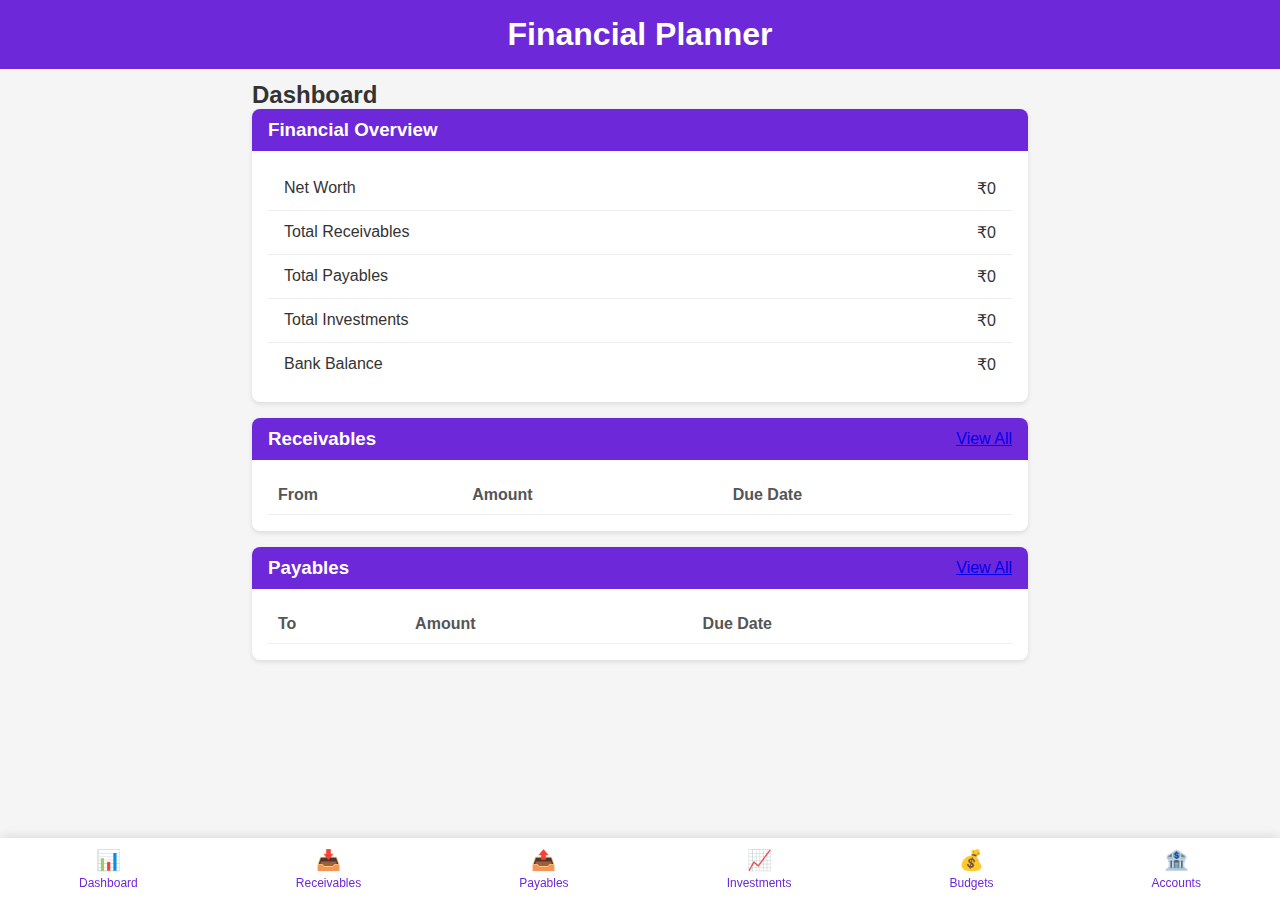
<file: and-fin-planner.html>
<!DOCTYPE html>
<html lang="en">
<head>
  <meta charset="UTF-8">
  <meta name="viewport" content="width=device-width, initial-scale=1.0, maximum-scale=1">
  <title>Financial Planner</title>
  <style>
    /* Base styles */
    * {
      margin: 0;
      padding: 0;
      box-sizing: border-box;
      font-family: -apple-system, BlinkMacSystemFont, 'Segoe UI', Roboto, Oxygen, Ubuntu, Cantarell, 'Open Sans', 'Helvetica Neue', sans-serif;
    }
    
    body {
      background-color: #f5f5f5;
      color: #333;
      padding-bottom: 70px;
    }
    
    /* Layout */
    .app-container {
      max-width: 800px;
      margin: 0 auto;
      padding: 12px;
    }
    
    .header {
      background-color: #6d28d9;
      color: white;
      padding: 16px;
      text-align: center;
      position: sticky;
      top: 0;
      z-index: 10;
    }
    
    .tab-bar {
      position: fixed;
      bottom: 0;
      left: 0;
      right: 0;
      background-color: white;
      display: flex;
      justify-content: space-around;
      padding: 10px 0;
      box-shadow: 0 -2px 10px rgba(0, 0, 0, 0.1);
    }
    
    .tab {
      color: #6d28d9;
      text-decoration: none;
      text-align: center;
      font-size: 12px;
      display: flex;
      flex-direction: column;
      align-items: center;
    }
    
    .tab-icon {
      font-size: 20px;
      margin-bottom: 4px;
    }
    
    /* Cards */
    .card {
      background-color: white;
      border-radius: 8px;
      box-shadow: 0 2px 5px rgba(0, 0, 0, 0.1);
      margin-bottom: 16px;
      overflow: hidden;
    }
    
    .card-header {
      background-color: #6d28d9;
      color: white;
      padding: 10px 16px;
      display: flex;
      justify-content: space-between;
      align-items: center;
    }
    
    .card-body {
      padding: 16px;
    }
    
    /* Tables */
    .table {
      width: 100%;
      border-collapse: collapse;
    }
    
    .table th,
    .table td {
      padding: 10px;
      text-align: left;
      border-bottom: 1px solid #eee;
    }
    
    .table th {
      font-weight: 600;
      color: #555;
    }
    
    /* Forms */
    .form-group {
      margin-bottom: 16px;
    }
    
    .form-label {
      display: block;
      margin-bottom: 6px;
      font-weight: 500;
      color: #555;
    }
    
    .form-input {
      width: 100%;
      padding: 10px;
      border: 1px solid #ddd;
      border-radius: 4px;
      font-size: 16px;
    }
    
    .form-input:focus {
      outline: none;
      border-color: #6d28d9;
    }
    
    .button {
      background-color: #6d28d9;
      color: white;
      border: none;
      border-radius: 4px;
      padding: 12px 16px;
      font-size: 16px;
      cursor: pointer;
      width: 100%;
    }
    
    .button:hover {
      background-color: #5b21b6;
    }
    
    /* Utilities */
    .text-green {
      color: #10b981;
    }
    
    .text-red {
      color: #ef4444;
    }
    
    .text-right {
      text-align: right;
    }
    
    .text-center {
      text-align: center;
    }
    
    .flex {
      display: flex;
    }
    
    .flex-between {
      display: flex;
      justify-content: space-between;
      align-items: center;
    }
    
    .hidden {
      display: none;
    }
    
    /* Specific pages */
    .page {
      display: none;
    }
    
    .page.active {
      display: block;
    }
    
    .summary-item {
      padding: 12px 16px;
      border-bottom: 1px solid #eee;
      display: flex;
      justify-content: space-between;
    }
    
    .summary-item:last-child {
      border-bottom: none;
    }
    
    .add-button {
      position: fixed;
      bottom: 80px;
      right: 20px;
      width: 56px;
      height: 56px;
      border-radius: 50%;
      background-color: #6d28d9;
      color: white;
      display: flex;
      justify-content: center;
      align-items: center;
      font-size: 24px;
      box-shadow: 0 4px 10px rgba(0, 0, 0, 0.2);
      cursor: pointer;
      z-index: 5;
    }
    
    /* Modal styles */
    .modal {
      position: fixed;
      top: 0;
      left: 0;
      right: 0;
      bottom: 0;
      background-color: rgba(0, 0, 0, 0.5);
      display: flex;
      justify-content: center;
      align-items: center;
      z-index: 20;
      visibility: hidden;
      opacity: 0;
      transition: visibility 0s linear 0.25s, opacity 0.25s;
    }
    
    .modal.active {
      visibility: visible;
      opacity: 1;
      transition-delay: 0s;
    }
    
    .modal-content {
      background-color: white;
      border-radius: 8px;
      width: 90%;
      max-width: 500px;
      max-height: 90vh;
      overflow-y: auto;
    }
    
    .modal-header {
      background-color: #6d28d9;
      color: white;
      padding: 16px;
      display: flex;
      justify-content: space-between;
      align-items: center;
    }
    
    .modal-body {
      padding: 16px;
    }
    
    .modal-footer {
      padding: 16px;
      display: flex;
      justify-content: flex-end;
    }
    
    .close-modal {
      background: none;
      border: none;
      color: white;
      font-size: 20px;
      cursor: pointer;
    }
    
    /* Loading spinner */
    .spinner {
      border: 4px solid rgba(0, 0, 0, 0.1);
      width: 36px;
      height: 36px;
      border-radius: 50%;
      border-left-color: #6d28d9;
      animation: spin 1s linear infinite;
      margin: 20px auto;
    }
    
    @keyframes spin {
      0% {
        transform: rotate(0deg);
      }
      100% {
        transform: rotate(360deg);
      }
    }
    
    /* Offline notification */
    .offline-banner {
      position: fixed;
      bottom: 70px;
      left: 10px;
      right: 10px;
      background-color: #fef3c7;
      color: #92400e;
      padding: 12px;
      border-radius: 8px;
      box-shadow: 0 2px 10px rgba(0, 0, 0, 0.1);
      display: none;
      align-items: center;
      z-index: 15;
    }
    
    .offline-banner.visible {
      display: flex;
    }
    
    .offline-icon {
      margin-right: 10px;
      font-size: 20px;
    }
  </style>
</head>
<body>
  <div class="offline-banner" id="offlineBanner">
    <span class="offline-icon">📶</span>
    <span>You're offline. Changes will be saved locally.</span>
  </div>

  <header class="header">
    <h1>Financial Planner</h1>
  </header>
  
  <main class="app-container">
    <!-- Dashboard Page -->
    <div class="page active" id="dashboardPage">
      <h2>Dashboard</h2>
      
      <div class="card">
        <div class="card-header">
          <h3>Financial Overview</h3>
        </div>
        <div class="card-body">
          <div class="summary-item">
            <span>Net Worth</span>
            <span id="netWorth">₹0</span>
          </div>
          <div class="summary-item">
            <span>Total Receivables</span>
            <span id="totalReceivables">₹0</span>
          </div>
          <div class="summary-item">
            <span>Total Payables</span>
            <span id="totalPayables">₹0</span>
          </div>
          <div class="summary-item">
            <span>Total Investments</span>
            <span id="totalInvestments">₹0</span>
          </div>
          <div class="summary-item">
            <span>Bank Balance</span>
            <span id="totalBankBalance">₹0</span>
          </div>
        </div>
      </div>
      
      <div class="card">
        <div class="card-header">
          <h3>Receivables</h3>
          <a href="#" onclick="switchPage('receivablesPage')">View All</a>
        </div>
        <div class="card-body">
          <table class="table" id="dashboardReceivablesTable">
            <thead>
              <tr>
                <th>From</th>
                <th>Amount</th>
                <th>Due Date</th>
              </tr>
            </thead>
            <tbody>
              <!-- Data will be loaded dynamically -->
            </tbody>
          </table>
        </div>
      </div>
      
      <div class="card">
        <div class="card-header">
          <h3>Payables</h3>
          <a href="#" onclick="switchPage('payablesPage')">View All</a>
        </div>
        <div class="card-body">
          <table class="table" id="dashboardPayablesTable">
            <thead>
              <tr>
                <th>To</th>
                <th>Amount</th>
                <th>Due Date</th>
              </tr>
            </thead>
            <tbody>
              <!-- Data will be loaded dynamically -->
            </tbody>
          </table>
        </div>
      </div>
    </div>
    
    <!-- Receivables Page -->
    <div class="page" id="receivablesPage">
      <h2>Receivables</h2>
      <div class="card">
        <div class="card-header">
          <h3>All Receivables</h3>
        </div>
        <div class="card-body">
          <table class="table" id="receivablesTable">
            <thead>
              <tr>
                <th>From</th>
                <th>Amount</th>
                <th>Due Date</th>
                <th>Actions</th>
              </tr>
            </thead>
            <tbody>
              <!-- Data will be loaded dynamically -->
            </tbody>
          </table>
        </div>
      </div>
      <div class="add-button" onclick="showModal('receivableModal')">+</div>
    </div>
    
    <!-- Payables Page -->
    <div class="page" id="payablesPage">
      <h2>Payables</h2>
      <div class="card">
        <div class="card-header">
          <h3>All Payables</h3>
        </div>
        <div class="card-body">
          <table class="table" id="payablesTable">
            <thead>
              <tr>
                <th>To</th>
                <th>Amount</th>
                <th>Due Date</th>
                <th>Actions</th>
              </tr>
            </thead>
            <tbody>
              <!-- Data will be loaded dynamically -->
            </tbody>
          </table>
        </div>
      </div>
      <div class="add-button" onclick="showModal('payableModal')">+</div>
    </div>
    
    <!-- Investments Page -->
    <div class="page" id="investmentsPage">
      <h2>Investments</h2>
      <div class="card">
        <div class="card-header">
          <h3>All Investments</h3>
        </div>
        <div class="card-body">
          <table class="table" id="investmentsTable">
            <thead>
              <tr>
                <th>Name</th>
                <th>Amount</th>
                <th>Frequency</th>
                <th>Actions</th>
              </tr>
            </thead>
            <tbody>
              <!-- Data will be loaded dynamically -->
            </tbody>
          </table>
        </div>
      </div>
      <div class="add-button" onclick="showModal('investmentModal')">+</div>
    </div>
    
    <!-- Budgets Page -->
    <div class="page" id="budgetsPage">
      <h2>Budget Plans</h2>
      <div class="card">
        <div class="card-header">
          <h3>All Budget Plans</h3>
        </div>
        <div class="card-body">
          <table class="table" id="budgetsTable">
            <thead>
              <tr>
                <th>Name</th>
                <th>Target Amount</th>
                <th>Current Amount</th>
                <th>Target Date</th>
                <th>Actions</th>
              </tr>
            </thead>
            <tbody>
              <!-- Data will be loaded dynamically -->
            </tbody>
          </table>
        </div>
      </div>
      <div class="add-button" onclick="showModal('budgetModal')">+</div>
    </div>
    
    <!-- Bank Accounts Page -->
    <div class="page" id="accountsPage">
      <h2>Bank Accounts</h2>
      <div class="card">
        <div class="card-header">
          <h3>All Accounts</h3>
        </div>
        <div class="card-body">
          <table class="table" id="accountsTable">
            <thead>
              <tr>
                <th>Bank</th>
                <th>Account Number</th>
                <th>Balance</th>
                <th>Actions</th>
              </tr>
            </thead>
            <tbody>
              <!-- Data will be loaded dynamically -->
            </tbody>
          </table>
        </div>
      </div>
      <div class="add-button" onclick="showModal('accountModal')">+</div>
    </div>
  </main>
  
  <!-- Tab Navigation -->
  <nav class="tab-bar">
    <a href="#" class="tab active" onclick="switchPage('dashboardPage')">
      <span class="tab-icon">📊</span>
      <span>Dashboard</span>
    </a>
    <a href="#" class="tab" onclick="switchPage('receivablesPage')">
      <span class="tab-icon">📥</span>
      <span>Receivables</span>
    </a>
    <a href="#" class="tab" onclick="switchPage('payablesPage')">
      <span class="tab-icon">📤</span>
      <span>Payables</span>
    </a>
    <a href="#" class="tab" onclick="switchPage('investmentsPage')">
      <span class="tab-icon">📈</span>
      <span>Investments</span>
    </a>
    <a href="#" class="tab" onclick="switchPage('budgetsPage')">
      <span class="tab-icon">💰</span>
      <span>Budgets</span>
    </a>
    <a href="#" class="tab" onclick="switchPage('accountsPage')">
      <span class="tab-icon">🏦</span>
      <span>Accounts</span>
    </a>
  </nav>
  
  <!-- Modals -->
  <!-- Receivable Modal -->
  <div class="modal" id="receivableModal">
    <div class="modal-content">
      <div class="modal-header">
        <h3 id="receivableModalTitle">Add Receivable</h3>
        <button class="close-modal" onclick="hideModal('receivableModal')">&times;</button>
      </div>
      <div class="modal-body">
        <form id="receivableForm">
          <input type="hidden" id="receivableId">
          <div class="form-group">
            <label class="form-label" for="receivableFrom">From</label>
            <input type="text" id="receivableFrom" class="form-input" required>
          </div>
          <div class="form-group">
            <label class="form-label" for="receivableAmount">Amount (₹)</label>
            <input type="number" id="receivableAmount" class="form-input" required>
          </div>
          <div class="form-group">
            <label class="form-label" for="receivableDueDate">Due Date</label>
            <input type="date" id="receivableDueDate" class="form-input" required>
          </div>
          <div class="form-group">
            <label class="form-label" for="receivableDescription">Description (Optional)</label>
            <input type="text" id="receivableDescription" class="form-input">
          </div>
          <button type="submit" class="button">Save Receivable</button>
        </form>
      </div>
    </div>
  </div>
  
  <!-- Payable Modal -->
  <div class="modal" id="payableModal">
    <div class="modal-content">
      <div class="modal-header">
        <h3 id="payableModalTitle">Add Payable</h3>
        <button class="close-modal" onclick="hideModal('payableModal')">&times;</button>
      </div>
      <div class="modal-body">
        <form id="payableForm">
          <input type="hidden" id="payableId">
          <div class="form-group">
            <label class="form-label" for="payableTo">To</label>
            <input type="text" id="payableTo" class="form-input" required>
          </div>
          <div class="form-group">
            <label class="form-label" for="payableAmount">Amount (₹)</label>
            <input type="number" id="payableAmount" class="form-input" required>
          </div>
          <div class="form-group">
            <label class="form-label" for="payableDueDate">Due Date</label>
            <input type="date" id="payableDueDate" class="form-input" required>
          </div>
          <div class="form-group">
            <label class="form-label" for="payableDescription">Description (Optional)</label>
            <input type="text" id="payableDescription" class="form-input">
          </div>
          <button type="submit" class="button">Save Payable</button>
        </form>
      </div>
    </div>
  </div>
  
  <!-- Investment Modal -->
  <div class="modal" id="investmentModal">
    <div class="modal-content">
      <div class="modal-header">
        <h3 id="investmentModalTitle">Add Investment</h3>
        <button class="close-modal" onclick="hideModal('investmentModal')">&times;</button>
      </div>
      <div class="modal-body">
        <form id="investmentForm">
          <input type="hidden" id="investmentId">
          <div class="form-group">
            <label class="form-label" for="investmentName">Name</label>
            <input type="text" id="investmentName" class="form-input" required>
          </div>
          <div class="form-group">
            <label class="form-label" for="investmentAmount">Amount (₹)</label>
            <input type="number" id="investmentAmount" class="form-input" required>
          </div>
          <div class="form-group">
            <label class="form-label" for="investmentFrequency">Frequency</label>
            <select id="investmentFrequency" class="form-input" required>
              <option value="Monthly">Monthly</option>
              <option value="Quarterly">Quarterly</option>
              <option value="Yearly">Yearly</option>
              <option value="One-time">One-time</option>
            </select>
          </div>
          <div class="form-group">
            <label class="form-label" for="investmentType">Type</label>
            <select id="investmentType" class="form-input" required>
              <option value="Equity">Equity</option>
              <option value="Mutual Fund">Mutual Fund</option>
              <option value="Fixed Deposit">Fixed Deposit</option>
              <option value="Gold">Gold</option>
              <option value="Real Estate">Real Estate</option>
              <option value="Other">Other</option>
            </select>
          </div>
          <button type="submit" class="button">Save Investment</button>
        </form>
      </div>
    </div>
  </div>
  
  <!-- Budget Modal -->
  <div class="modal" id="budgetModal">
    <div class="modal-content">
      <div class="modal-header">
        <h3 id="budgetModalTitle">Add Budget Plan</h3>
        <button class="close-modal" onclick="hideModal('budgetModal')">&times;</button>
      </div>
      <div class="modal-body">
        <form id="budgetForm">
          <input type="hidden" id="budgetId">
          <div class="form-group">
            <label class="form-label" for="budgetName">Name</label>
            <input type="text" id="budgetName" class="form-input" required>
          </div>
          <div class="form-group">
            <label class="form-label" for="budgetTargetAmount">Target Amount (₹)</label>
            <input type="number" id="budgetTargetAmount" class="form-input" required>
          </div>
          <div class="form-group">
            <label class="form-label" for="budgetCurrentAmount">Current Amount (₹)</label>
            <input type="number" id="budgetCurrentAmount" class="form-input" required>
          </div>
          <div class="form-group">
            <label class="form-label" for="budgetTargetDate">Target Date</label>
            <input type="date" id="budgetTargetDate" class="form-input" required>
          </div>
          <button type="submit" class="button">Save Budget Plan</button>
        </form>
      </div>
    </div>
  </div>
  
  <!-- Account Modal -->
  <div class="modal" id="accountModal">
    <div class="modal-content">
      <div class="modal-header">
        <h3 id="accountModalTitle">Add Bank Account</h3>
        <button class="close-modal" onclick="hideModal('accountModal')">&times;</button>
      </div>
      <div class="modal-body">
        <form id="accountForm">
          <input type="hidden" id="accountId">
          <div class="form-group">
            <label class="form-label" for="accountName">Bank Name</label>
            <input type="text" id="accountName" class="form-input" required>
          </div>
          <div class="form-group">
            <label class="form-label" for="accountNumber">Account Number</label>
            <input type="text" id="accountNumber" class="form-input" required>
          </div>
          <div class="form-group">
            <label class="form-label" for="accountBalance">Balance (₹)</label>
            <input type="number" id="accountBalance" class="form-input" required>
          </div>
          <div class="form-group">
            <label class="form-label" for="accountType">Account Type</label>
            <select id="accountType" class="form-input" required>
              <option value="Savings">Savings</option>
              <option value="Current">Current</option>
              <option value="Fixed Deposit">Fixed Deposit</option>
              <option value="Recurring Deposit">Recurring Deposit</option>
            </select>
          </div>
          <button type="submit" class="button">Save Account</button>
        </form>
      </div>
    </div>
  </div>
  
  <script>
    // Global constants
    const STORAGE_KEYS = {
      RECEIVABLES: 'finance_receivables',
      PAYABLES: 'finance_payables',
      INVESTMENTS: 'finance_investments',
      BUDGETS: 'finance_budgets',
      ACCOUNTS: 'finance_accounts'
    };
    
    // Global state
    let receivables = [];
    let payables = [];
    let investments = [];
    let budgets = [];
    let accounts = [];
    let currentEditId = null;
    
    // DOM Elements
    const pages = document.querySelectorAll('.page');
    const tabs = document.querySelectorAll('.tab');
    const offlineBanner = document.getElementById('offlineBanner');
    
    // Initialize app
    document.addEventListener('DOMContentLoaded', () => {
      // Load data from localStorage
      loadAllData();
      
      // Initialize forms
      initializeForms();
      
      // Check connectivity
      checkConnectivity();
      
      // Add event listeners
      window.addEventListener('online', checkConnectivity);
      window.addEventListener('offline', checkConnectivity);
    });
    
    // Check if offline
    function checkConnectivity() {
      if (navigator.onLine) {
        offlineBanner.classList.remove('visible');
      } else {
        offlineBanner.classList.add('visible');
      }
    }
    
    // Load all data from localStorage
    function loadAllData() {
      // Load receivables
      receivables = getFromLocalStorage(STORAGE_KEYS.RECEIVABLES, []);
      renderReceivables(receivables);
      
      // Load payables
      payables = getFromLocalStorage(STORAGE_KEYS.PAYABLES, []);
      renderPayables(payables);
      
      // Load investments
      investments = getFromLocalStorage(STORAGE_KEYS.INVESTMENTS, []);
      renderInvestments(investments);
      
      // Load budgets
      budgets = getFromLocalStorage(STORAGE_KEYS.BUDGETS, []);
      renderBudgets(budgets);
      
      // Load accounts
      accounts = getFromLocalStorage(STORAGE_KEYS.ACCOUNTS, []);
      renderAccounts(accounts);
      
      // Calculate and render summary
      updateFinancialSummary();
    }
    
    // Get data from localStorage with fallback
    function getFromLocalStorage(key, defaultValue) {
      try {
        const value = localStorage.getItem(key);
        return value ? JSON.parse(value) : defaultValue;
      } catch (error) {
        console.error(`Error getting ${key} from localStorage:`, error);
        return defaultValue;
      }
    }
    
    // Save data to localStorage
    function saveToLocalStorage(key, data) {
      try {
        localStorage.setItem(key, JSON.stringify(data));
      } catch (error) {
        console.error(`Error saving ${key} to localStorage:`, error);
        alert('Error saving data. Your storage might be full.');
      }
    }
    
    // Initialize form submissions
    function initializeForms() {
      // Receivable form
      document.getElementById('receivableForm').addEventListener('submit', function(e) {
        e.preventDefault();
        
        const receivable = {
          id: currentEditId || Date.now(),
          from: document.getElementById('receivableFrom').value,
          amount: parseFloat(document.getElementById('receivableAmount').value),
          dueDate: document.getElementById('receivableDueDate').value,
          description: document.getElementById('receivableDescription').value
        };
        
        if (currentEditId) {
          // Update existing
          const index = receivables.findIndex(r => r.id === currentEditId);
          if (index !== -1) {
            receivables[index] = receivable;
          }
        } else {
          // Add new
          receivables.push(receivable);
        }
        
        saveToLocalStorage(STORAGE_KEYS.RECEIVABLES, receivables);
        renderReceivables(receivables);
        updateFinancialSummary();
        
        hideModal('receivableModal');
        resetForm('receivableForm');
        currentEditId = null;
      });
      
      // Payable form
      document.getElementById('payableForm').addEventListener('submit', function(e) {
        e.preventDefault();
        
        const payable = {
          id: currentEditId || Date.now(),
          to: document.getElementById('payableTo').value,
          amount: parseFloat(document.getElementById('payableAmount').value),
          dueDate: document.getElementById('payableDueDate').value,
          description: document.getElementById('payableDescription').value
        };
        
        if (currentEditId) {
          // Update existing
          const index = payables.findIndex(p => p.id === currentEditId);
          if (index !== -1) {
            payables[index] = payable;
          }
        } else {
          // Add new
          payables.push(payable);
        }
        
        saveToLocalStorage(STORAGE_KEYS.PAYABLES, payables);
        renderPayables(payables);
        updateFinancialSummary();
        
        hideModal('payableModal');
        resetForm('payableForm');
        currentEditId = null;
      });
      
      // Investment form
      document.getElementById('investmentForm').addEventListener('submit', function(e) {
        e.preventDefault();
        
        const investment = {
          id: currentEditId || Date.now(),
          name: document.getElementById('investmentName').value,
          amount: parseFloat(document.getElementById('investmentAmount').value),
          frequency: document.getElementById('investmentFrequency').value,
          type: document.getElementById('investmentType').value
        };
        
        if (currentEditId) {
          // Update existing
          const index = investments.findIndex(i => i.id === currentEditId);
          if (index !== -1) {
            investments[index] = investment;
          }
        } else {
          // Add new
          investments.push(investment);
        }
        
        saveToLocalStorage(STORAGE_KEYS.INVESTMENTS, investments);
        renderInvestments(investments);
        updateFinancialSummary();
        
        hideModal('investmentModal');
        resetForm('investmentForm');
        currentEditId = null;
      });
      
      // Budget form
      document.getElementById('budgetForm').addEventListener('submit', function(e) {
        e.preventDefault();
        
        const budget = {
          id: currentEditId || Date.now(),
          name: document.getElementById('budgetName').value,
          targetAmount: parseFloat(document.getElementById('budgetTargetAmount').value),
          currentAmount: parseFloat(document.getElementById('budgetCurrentAmount').value),
          targetDate: document.getElementById('budgetTargetDate').value
        };
        
        if (currentEditId) {
          // Update existing
          const index = budgets.findIndex(b => b.id === currentEditId);
          if (index !== -1) {
            budgets[index] = budget;
          }
        } else {
          // Add new
          budgets.push(budget);
        }
        
        saveToLocalStorage(STORAGE_KEYS.BUDGETS, budgets);
        renderBudgets(budgets);
        
        hideModal('budgetModal');
        resetForm('budgetForm');
        currentEditId = null;
      });
      
      // Account form
      document.getElementById('accountForm').addEventListener('submit', function(e) {
        e.preventDefault();
        
        const account = {
          id: currentEditId || Date.now(),
          name: document.getElementById('accountName').value,
          accountNumber: document.getElementById('accountNumber').value,
          balance: parseFloat(document.getElementById('accountBalance').value),
          type: document.getElementById('accountType').value
        };
        
        if (currentEditId) {
          // Update existing
          const index = accounts.findIndex(a => a.id === currentEditId);
          if (index !== -1) {
            accounts[index] = account;
          }
        } else {
          // Add new
          accounts.push(account);
        }
        
        saveToLocalStorage(STORAGE_KEYS.ACCOUNTS, accounts);
        renderAccounts(accounts);
        updateFinancialSummary();
        
        hideModal('accountModal');
        resetForm('accountForm');
        currentEditId = null;
      });
    }
    
    // Reset form fields
    function resetForm(formId) {
      document.getElementById(formId).reset();
    }
    
    // Format currency
    function formatCurrency(amount) {
      return new Intl.NumberFormat('en-IN', {
        style: 'currency',
        currency: 'INR',
        maximumFractionDigits: 0
      }).format(amount);
    }
    
    // Format date for display
    function formatDate(dateString) {
      if (!dateString) return '';
      const date = new Date(dateString);
      return new Intl.DateTimeFormat('en-IN', {
        year: 'numeric',
        month: 'short',
        day: 'numeric'
      }).format(date);
    }
    
    // Update financial summary
    function updateFinancialSummary() {
      const totalReceivables = receivables.reduce((sum, item) => sum + item.amount, 0);
      const totalPayables = payables.reduce((sum, item) => sum + item.amount, 0);
      const totalInvestments = investments.reduce((sum, item) => sum + item.amount, 0);
      const totalBankBalance = accounts.reduce((sum, item) => sum + item.balance, 0);
      const netWorth = totalBankBalance + totalReceivables + totalInvestments - totalPayables;
      
      document.getElementById('netWorth').textContent = formatCurrency(netWorth);
      document.getElementById('totalReceivables').textContent = formatCurrency(totalReceivables);
      document.getElementById('totalPayables').textContent = formatCurrency(totalPayables);
      document.getElementById('totalInvestments').textContent = formatCurrency(totalInvestments);
      document.getElementById('totalBankBalance').textContent = formatCurrency(totalBankBalance);
    }
    
    // Render dashboard and detail receivables
    function renderReceivables(data) {
      // Dashboard receivables
      const dashboardTable = document.getElementById('dashboardReceivablesTable').querySelector('tbody');
      dashboardTable.innerHTML = '';
      
      // Only show top 3 for dashboard
      const dashboardData = [...data].sort((a, b) => new Date(a.dueDate) - new Date(b.dueDate)).slice(0, 3);
      
      dashboardData.forEach(item => {
        const row = document.createElement('tr');
        row.innerHTML = `
          <td>${item.from}</td>
          <td class="text-right">${formatCurrency(item.amount)}</td>
          <td>${formatDate(item.dueDate)}</td>
        `;
        dashboardTable.appendChild(row);
      });
      
      // All receivables
      const fullTable = document.getElementById('receivablesTable').querySelector('tbody');
      fullTable.innerHTML = '';
      
      data.forEach(item => {
        const row = document.createElement('tr');
        row.innerHTML = `
          <td>${item.from}</td>
          <td class="text-right">${formatCurrency(item.amount)}</td>
          <td>${formatDate(item.dueDate)}</td>
          <td>
            <button onclick="editReceivable(${item.id})">Edit</button>
            <button onclick="deleteReceivable(${item.id})">Delete</button>
          </td>
        `;
        fullTable.appendChild(row);
      });
    }
    
    // Render dashboard and detail payables
    function renderPayables(data) {
      // Dashboard payables
      const dashboardTable = document.getElementById('dashboardPayablesTable').querySelector('tbody');
      dashboardTable.innerHTML = '';
      
      // Only show top 3 for dashboard
      const dashboardData = [...data].sort((a, b) => new Date(a.dueDate) - new Date(b.dueDate)).slice(0, 3);
      
      dashboardData.forEach(item => {
        const row = document.createElement('tr');
        row.innerHTML = `
          <td>${item.to}</td>
          <td class="text-right">${formatCurrency(item.amount)}</td>
          <td>${formatDate(item.dueDate)}</td>
        `;
        dashboardTable.appendChild(row);
      });
      
      // All payables
      const fullTable = document.getElementById('payablesTable').querySelector('tbody');
      fullTable.innerHTML = '';
      
      data.forEach(item => {
        const row = document.createElement('tr');
        row.innerHTML = `
          <td>${item.to}</td>
          <td class="text-right">${formatCurrency(item.amount)}</td>
          <td>${formatDate(item.dueDate)}</td>
          <td>
            <button onclick="editPayable(${item.id})">Edit</button>
            <button onclick="deletePayable(${item.id})">Delete</button>
          </td>
        `;
        fullTable.appendChild(row);
      });
    }
    
    // Render investments
    function renderInvestments(data) {
      const table = document.getElementById('investmentsTable').querySelector('tbody');
      table.innerHTML = '';
      
      data.forEach(item => {
        const row = document.createElement('tr');
        row.innerHTML = `
          <td>${item.name}</td>
          <td class="text-right">${formatCurrency(item.amount)}</td>
          <td>${item.frequency}</td>
          <td>
            <button onclick="editInvestment(${item.id})">Edit</button>
            <button onclick="deleteInvestment(${item.id})">Delete</button>
          </td>
        `;
        table.appendChild(row);
      });
    }
    
    // Render budgets
    function renderBudgets(data) {
      const table = document.getElementById('budgetsTable').querySelector('tbody');
      table.innerHTML = '';
      
      data.forEach(item => {
        const progress = ((item.currentAmount / item.targetAmount) * 100).toFixed(0);
        const row = document.createElement('tr');
        row.innerHTML = `
          <td>${item.name}</td>
          <td class="text-right">${formatCurrency(item.targetAmount)}</td>
          <td class="text-right">${formatCurrency(item.currentAmount)} (${progress}%)</td>
          <td>${formatDate(item.targetDate)}</td>
          <td>
            <button onclick="editBudget(${item.id})">Edit</button>
            <button onclick="deleteBudget(${item.id})">Delete</button>
          </td>
        `;
        table.appendChild(row);
      });
    }
    
    // Render accounts
    function renderAccounts(data) {
      const table = document.getElementById('accountsTable').querySelector('tbody');
      table.innerHTML = '';
      
      data.forEach(item => {
        const accountNumberMasked = maskAccountNumber(item.accountNumber);
        const row = document.createElement('tr');
        row.innerHTML = `
          <td>${item.name}</td>
          <td>${accountNumberMasked}</td>
          <td class="text-right">${formatCurrency(item.balance)}</td>
          <td>
            <button onclick="editAccount(${item.id})">Edit</button>
            <button onclick="deleteAccount(${item.id})">Delete</button>
          </td>
        `;
        table.appendChild(row);
      });
    }
    
    // Mask account number for privacy
    function maskAccountNumber(accountNumber) {
      if (!accountNumber) return '';
      const visibleDigits = 4;
      if (accountNumber.length <= visibleDigits) {
        return accountNumber;
      }
      
      const masked = '*'.repeat(accountNumber.length - visibleDigits);
      const visible = accountNumber.slice(-visibleDigits);
      return masked + visible;
    }
    
    // CRUD operations
    
    // Edit functions
    function editReceivable(id) {
      const receivable = receivables.find(r => r.id === id);
      if (receivable) {
        currentEditId = id;
        document.getElementById('receivableId').value = id;
        document.getElementById('receivableFrom').value = receivable.from;
        document.getElementById('receivableAmount').value = receivable.amount;
        document.getElementById('receivableDueDate').value = receivable.dueDate;
        document.getElementById('receivableDescription').value = receivable.description || '';
        
        document.getElementById('receivableModalTitle').textContent = 'Edit Receivable';
        showModal('receivableModal');
      }
    }
    
    function editPayable(id) {
      const payable = payables.find(p => p.id === id);
      if (payable) {
        currentEditId = id;
        document.getElementById('payableId').value = id;
        document.getElementById('payableTo').value = payable.to;
        document.getElementById('payableAmount').value = payable.amount;
        document.getElementById('payableDueDate').value = payable.dueDate;
        document.getElementById('payableDescription').value = payable.description || '';
        
        document.getElementById('payableModalTitle').textContent = 'Edit Payable';
        showModal('payableModal');
      }
    }
    
    function editInvestment(id) {
      const investment = investments.find(i => i.id === id);
      if (investment) {
        currentEditId = id;
        document.getElementById('investmentId').value = id;
        document.getElementById('investmentName').value = investment.name;
        document.getElementById('investmentAmount').value = investment.amount;
        document.getElementById('investmentFrequency').value = investment.frequency;
        document.getElementById('investmentType').value = investment.type;
        
        document.getElementById('investmentModalTitle').textContent = 'Edit Investment';
        showModal('investmentModal');
      }
    }
    
    function editBudget(id) {
      const budget = budgets.find(b => b.id === id);
      if (budget) {
        currentEditId = id;
        document.getElementById('budgetId').value = id;
        document.getElementById('budgetName').value = budget.name;
        document.getElementById('budgetTargetAmount').value = budget.targetAmount;
        document.getElementById('budgetCurrentAmount').value = budget.currentAmount;
        document.getElementById('budgetTargetDate').value = budget.targetDate;
        
        document.getElementById('budgetModalTitle').textContent = 'Edit Budget Plan';
        showModal('budgetModal');
      }
    }
    
    function editAccount(id) {
      const account = accounts.find(a => a.id === id);
      if (account) {
        currentEditId = id;
        document.getElementById('accountId').value = id;
        document.getElementById('accountName').value = account.name;
        document.getElementById('accountNumber').value = account.accountNumber;
        document.getElementById('accountBalance').value = account.balance;
        document.getElementById('accountType').value = account.type;
        
        document.getElementById('accountModalTitle').textContent = 'Edit Bank Account';
        showModal('accountModal');
      }
    }
    
    // Delete functions
    function deleteReceivable(id) {
      if (confirm('Are you sure you want to delete this receivable?')) {
        receivables = receivables.filter(r => r.id !== id);
        saveToLocalStorage(STORAGE_KEYS.RECEIVABLES, receivables);
        renderReceivables(receivables);
        updateFinancialSummary();
      }
    }
    
    function deletePayable(id) {
      if (confirm('Are you sure you want to delete this payable?')) {
        payables = payables.filter(p => p.id !== id);
        saveToLocalStorage(STORAGE_KEYS.PAYABLES, payables);
        renderPayables(payables);
        updateFinancialSummary();
      }
    }
    
    function deleteInvestment(id) {
      if (confirm('Are you sure you want to delete this investment?')) {
        investments = investments.filter(i => i.id !== id);
        saveToLocalStorage(STORAGE_KEYS.INVESTMENTS, investments);
        renderInvestments(investments);
        updateFinancialSummary();
      }
    }
    
    function deleteBudget(id) {
      if (confirm('Are you sure you want to delete this budget plan?')) {
        budgets = budgets.filter(b => b.id !== id);
        saveToLocalStorage(STORAGE_KEYS.BUDGETS, budgets);
        renderBudgets(budgets);
      }
    }
    
    function deleteAccount(id) {
      if (confirm('Are you sure you want to delete this bank account?')) {
        accounts = accounts.filter(a => a.id !== id);
        saveToLocalStorage(STORAGE_KEYS.ACCOUNTS, accounts);
        renderAccounts(accounts);
        updateFinancialSummary();
      }
    }
    
    // UI functions
    
    // Switch between pages
    function switchPage(pageId) {
      // Hide all pages
      pages.forEach(page => {
        page.classList.remove('active');
      });
      
      // Show selected page
      document.getElementById(pageId).classList.add('active');
      
      // Update tabs
      tabs.forEach(tab => {
        tab.classList.remove('active');
      });
      
      // Find the tab that points to this page
      const activeTab = Array.from(tabs).find(tab => {
        return tab.getAttribute('onclick').includes(pageId);
      });
      
      if (activeTab) {
        activeTab.classList.add('active');
      }
    }
    
    // Show modal
    function showModal(modalId) {
      // Reset title if it's a new entry
      currentEditId = null;
      
      if (modalId === 'receivableModal') {
        document.getElementById('receivableModalTitle').textContent = 'Add Receivable';
      } else if (modalId === 'payableModal') {
        document.getElementById('payableModalTitle').textContent = 'Add Payable';
      } else if (modalId === 'investmentModal') {
        document.getElementById('investmentModalTitle').textContent = 'Add Investment';
      } else if (modalId === 'budgetModal') {
        document.getElementById('budgetModalTitle').textContent = 'Add Budget Plan';
      } else if (modalId === 'accountModal') {
        document.getElementById('accountModalTitle').textContent = 'Add Bank Account';
      }
      
      document.getElementById(modalId).classList.add('active');
    }
    
    // Hide modal
    function hideModal(modalId) {
      document.getElementById(modalId).classList.remove('active');
      // Reset the form
      if (modalId === 'receivableModal') {
        resetForm('receivableForm');
      } else if (modalId === 'payableModal') {
        resetForm('payableForm');
      } else if (modalId === 'investmentModal') {
        resetForm('investmentForm');
      } else if (modalId === 'budgetModal') {
        resetForm('budgetForm');
      } else if (modalId === 'accountModal') {
        resetForm('accountForm');
      }
    }
  </script>
</body>
</html>
</file>
